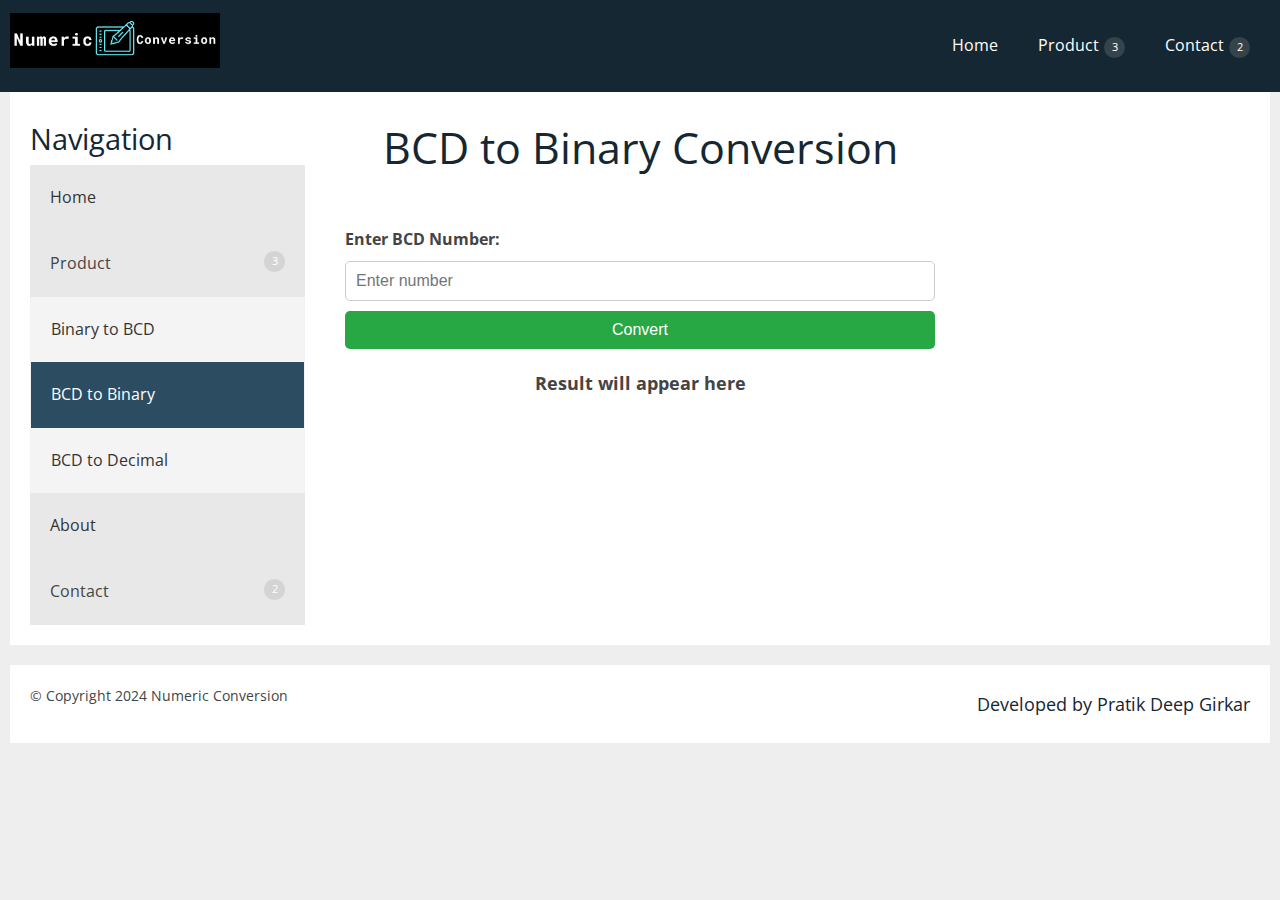
<file: bcdtobin.html>
<!DOCTYPE html>
<html lang="en-US">

<head>
    <meta charset="UTF-8">
    <meta name="viewport" content="width=device-width, initial-scale=1.0" />
    <title>Numeric Conversion - BCD to Binary</title>
    <link rel="stylesheet" href="css/components.css">
    <link rel="stylesheet" href="style.css">
    <link rel="stylesheet" href="css/responsee.css">
    <link rel="stylesheet" href="https://cdnjs.cloudflare.com/ajax/libs/font-awesome/6.0.0-beta3/css/all.min.css">
    <!-- CUSTOM STYLE -->
    <link rel="stylesheet" href="css/template-style.css">
    <link href='http://fonts.googleapis.com/css?family=Open+Sans:400,300,600,700,800&subset=latin,latin-ext'
        rel='stylesheet' type='text/css'>
    <script type="text/javascript" src="js/jquery-1.8.3.min.js"></script>
    <script type="text/javascript" src="js/jquery-ui.min.js"></script>
</head>

<body class="size-1280">
    <!-- TOP NAV WITH LOGO -->
    <header>
        <nav>
            <div class="line">
                <div class="m-12 l-2">
                    <img class="s-5 m-2 l-12 center" src="img/logo.png">
                </div>
                <div class="top-nav s-12 l-10 right">

                    <ul class="right">
                        <li><a href="index.html">Home</a></li>
                        <li>
                            <a>Product</a>
                            <ul>
                                <li><a href="bintobcd.html">Binary to BCD</a></li>
                                <li><a href="bcdtobin.html" class="active">BCD to Binary</a></li>
                                <li><a href="bcdtodecimal.html">BCD to Decimal</a></li>
                            </ul>
                        </li>
                        <li><a>Contact</a>
                            <ul>
                                <li><a><i class="fas fa-phone"></i> +91 8485875398</a></li>
                                <li><a><i class="fas fa-envelope"></i> pratik.girkar30@gmail.com</a></li>
                            </ul>
                        </li>
                    </ul>
                </div>
            </div>
        </nav>
    </header>
    <!-- ASIDE NAV AND CONTENT -->
    <div class="line">
        <div class="box  margin-bottom">
            <div class="margin2x">
                <!-- ASIDE NAV 1 -->
                <aside class="s-12 l-3">
                    <h3>Navigation</h3>
                    <div class="aside-nav">
                        <ul>
                            <li><a href="index.html">Home</a></li>
                            <li>
                                <a>Product</a>
                                <ul>
                                    <li><a href="bintobcd.html">Binary to BCD</a></li>
                                    <li><a href="bcdtobin.html" class="active">BCD to Binary</a></li>
                                    <li><a href="bcdtodecimal.html">BCD to Decimal</a></li>
                                </ul>
                            </li>
                            <li>
                                <a href="about.html">About</a>
                            </li>
                            <li><a>Contact</a>
                                <ul>
                                    <li><a><i class="fas fa-phone"></i> +91 8485875398</a></li>
                                    <li><a><i class="fas fa-envelope"></i> pratik.girkar30@gmail.com</a></li>
                                </ul>
                            </li>
                        </ul>
                    </div>
                </aside>
                <!-- CONTENT -->
                <section class="s-12 l-6">
                    <h1 style="text-align: center;">BCD to Binary Conversion</h1><br><br>
                    <form id="conversion-form">
                        <label for="inputNumber">Enter BCD Number:</label>
                        <input type="text" id="inputNumber" placeholder="Enter number">
                        <button type="button" onclick="bcdtobin()">Convert</button>
                    </form>
                    <div id="result">
                        <p id="convertedNumber">Result will appear here</p>
                    </div>
                </section>
            </div>
        </div>
    </div>
    <!-- FOOTER -->
    <div class="line">
        <footer class="box">
            <div class="s-12 l-6">
                <p>&copy; Copyright 2024 Numeric Conversion</p>
            </div>
            <div class="s-12 l-6">
                <h5 class="right" href="http://www.myresponsee.com"
                    title="Responsee - lightweight responsive framework">
                    Developed by Pratik Deep Girkar</h5>
            </div>
    </div>
    </footer>
    </div>
    <script src="script2.js"></script>
    <script type="text/javascript" src="js/responsee.js"></script>
</body>

</html>
</file>
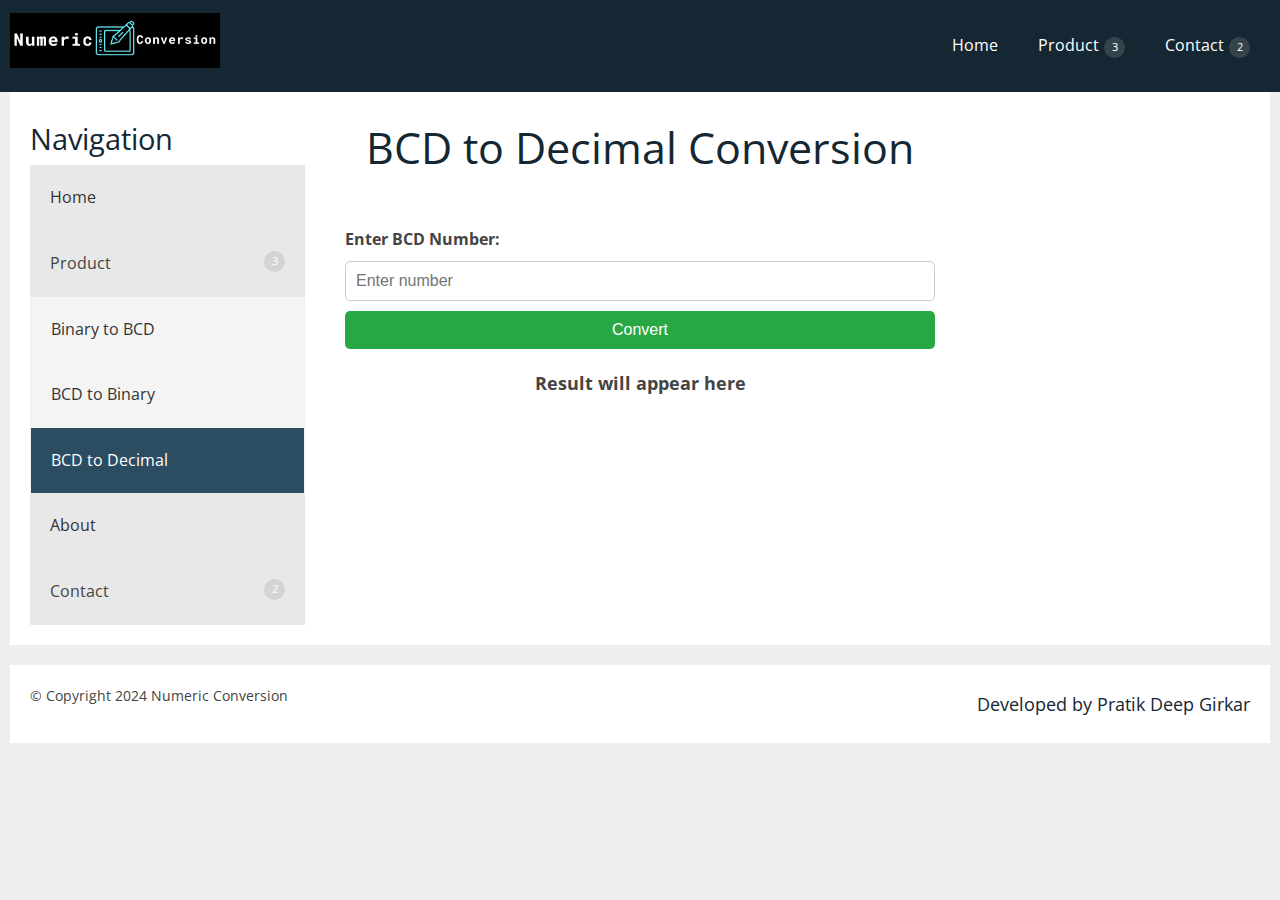
<file: bcdtodecimal.html>
<!DOCTYPE html>
<html lang="en-US">

<head>
    <meta charset="UTF-8">
    <meta name="viewport" content="width=device-width, initial-scale=1.0" />
    <title>Numeric Conversion - BCD to Decimal</title>
    <link rel="stylesheet" href="css/components.css">
    <link rel="stylesheet" href="style.css">
    <link rel="stylesheet" href="css/responsee.css">
    <link rel="stylesheet" href="https://cdnjs.cloudflare.com/ajax/libs/font-awesome/6.0.0-beta3/css/all.min.css">
    <!-- CUSTOM STYLE -->
    <link rel="stylesheet" href="css/template-style.css">
    <link href='http://fonts.googleapis.com/css?family=Open+Sans:400,300,600,700,800&subset=latin,latin-ext'
        rel='stylesheet' type='text/css'>
    <script type="text/javascript" src="js/jquery-1.8.3.min.js"></script>
    <script type="text/javascript" src="js/jquery-ui.min.js"></script>
</head>

<body class="size-1280">
    <!-- TOP NAV WITH LOGO -->
    <header>
        <nav>
            <div class="line">
                <div class="m-12 l-2">
                    <img class="s-5 m-2 l-12 center" src="img/logo.png">
                </div>
                <div class="top-nav s-12 l-10 right">

                    <ul class="right">
                        <li><a href="index.html">Home</a></li>
                        <li>
                            <a>Product</a>
                            <ul>
                                <li><a href="bintobcd.html">Binary to BCD</a></li>
                                <li><a href="bcdtobin.html">BCD to Binary</a></li>
                                <li><a href="bcdtodecimal.html" class="active">BCD to Decimal</a></li>
                            </ul>
                        </li>
                        <li><a>Contact</a>
                            <ul>
                                <li><a><i class="fas fa-phone"></i> +91 8485875398</a></li>
                                <li><a><i class="fas fa-envelope"></i> pratik.girkar30@gmail.com</a></li>
                            </ul>
                        </li>
                    </ul>
                </div>
            </div>
        </nav>
    </header>
    <!-- ASIDE NAV AND CONTENT -->
    <div class="line">
        <div class="box  margin-bottom">
            <div class="margin2x">
                <!-- ASIDE NAV 1 -->
                <aside class="s-12 l-3">
                    <h3>Navigation</h3>
                    <div class="aside-nav">
                        <ul>
                            <li><a href="index.html">Home</a></li>
                            <li>
                                <a>Product</a>
                                <ul>
                                    <li><a href="bintobcd.html">Binary to BCD</a></li>
                                    <li><a href="bcdtobin.html">BCD to Binary</a></li>
                                    <li><a href="bcdtodecimal.html" class="active">BCD to Decimal</a></li>
                                </ul>
                            </li>
                            <li>
                                <a href="about.html">About</a>
                            </li>
                            <li><a>Contact</a>
                                <ul>
                                    <li><a><i class="fas fa-phone"></i> +91 8485875398</a></li>
                                    <li><a><i class="fas fa-envelope"></i> pratik.girkar30@gmail.com</a></li>
                                </ul>
                            </li>
                        </ul>
                    </div>
                </aside>
                <!-- CONTENT -->
                <section class="s-12 l-6">
                    <h1 style="text-align: center;">BCD to Decimal Conversion</h1><br><br>
                    <form id="conversion-form">
                        <label for="inputNumber">Enter BCD Number:</label>
                        <input type="text" id="inputNumber" placeholder="Enter number">
                        <button type="button" onclick="bcdtodec()">Convert</button>
                    </form>
                    <div id="result">
                        <p id="convertedNumber">Result will appear here</p>
                    </div>
                </section>
            </div>
        </div>
    </div>
    <!-- FOOTER -->
    <div class="line">
        <footer class="box">
            <div class="s-12 l-6">
                <p>&copy; Copyright 2024 Numeric Conversion</p>
            </div>
            <div class="s-12 l-6">
                <h5 class="right" href="http://www.myresponsee.com"
                    title="Responsee - lightweight responsive framework">
                    Developed by Pratik Deep Girkar</h5>
            </div>
    </div>
    </footer>
    </div>
    <script src="script3.js"></script>
    <script type="text/javascript" src="js/responsee.js"></script>
</body>

</html>
</file>
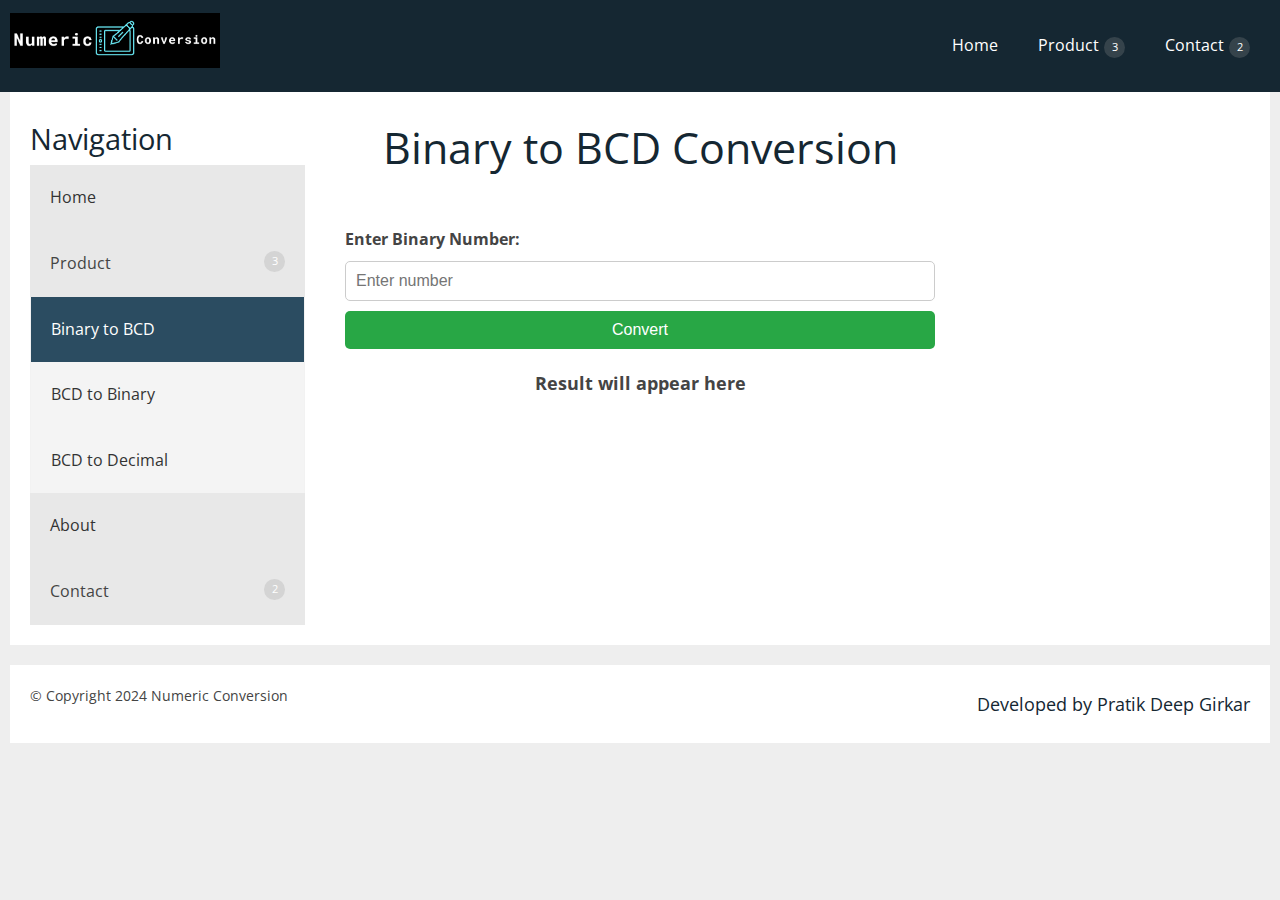
<file: bintobcd.html>
<!DOCTYPE html>
<html lang="en-US">

<head>
    <meta charset="UTF-8">
    <meta name="viewport" content="width=device-width, initial-scale=1.0" />
    <title>Numeric Conversion - Binary to BCD</title>
    <link rel="stylesheet" href="css/components.css">
    <link rel="stylesheet" href="style.css">
    <link rel="stylesheet" href="css/responsee.css">
    <link rel="stylesheet" href="https://cdnjs.cloudflare.com/ajax/libs/font-awesome/6.0.0-beta3/css/all.min.css">
    <!-- CUSTOM STYLE -->
    <link rel="stylesheet" href="css/template-style.css">
    <link href='http://fonts.googleapis.com/css?family=Open+Sans:400,300,600,700,800&subset=latin,latin-ext'
        rel='stylesheet' type='text/css'>
    <script type="text/javascript" src="js/jquery-1.8.3.min.js"></script>
    <script type="text/javascript" src="js/jquery-ui.min.js"></script>
</head>

<body class="size-1280">
    <!-- TOP NAV WITH LOGO -->
    <header>
        <nav>
            <div class="line">
                <div class="m-12 l-2">
                    <img class="s-5 m-2 l-12 center" src="img/logo.png">
                </div>
                <div class="top-nav s-12 l-10 right">

                    <ul class="right">
                        <li><a href="index.html">Home</a></li>
                        <li>
                            <a>Product</a>
                            <ul>
                                <li><a href="bintobcd.html">Binary to BCD</a></li>
                                <li><a href="bcdtobin.html">BCD to Binary</a></li>
                                <li><a href="bcdtodecimal.html">BCD to Decimal</a></li>
                            </ul>
                        </li>
                        <li><a>Contact</a>
                            <ul>
                                <li><a><i class="fas fa-phone"></i> +91 8485875398</a></li>
                                <li><a><i class="fas fa-envelope"></i> pratik.girkar30@gmail.com</a></li>
                            </ul>
                        </li>
                    </ul>
                </div>
            </div>
        </nav>
    </header>
    <!-- ASIDE NAV AND CONTENT -->
    <div class="line">
        <div class="box  margin-bottom">
            <div class="margin2x">
                <!-- ASIDE NAV 1 -->
                <aside class="s-12 l-3">
                    <h3>Navigation</h3>
                    <div class="aside-nav">
                        <ul>
                            <li><a href="index.html">Home</a></li>
                            <li>
                                <a>Product</a>
                                <ul>
                                    <li><a href="bintobcd.html" class="active">Binary to BCD</a></li>
                                    <li><a href="bcdtobin.html">BCD to Binary</a></li>
                                    <li><a href="bcdtodecimal.html">BCD to Decimal</a></li>
                                </ul>
                            </li>
                            <li>
                                <a href="about.html">About</a>
                            </li>
                            <li><a>Contact</a>
                                <ul>
                                    <li><a><i class="fas fa-phone"></i> +91 8485875398</a></li>
                                    <li><a><i class="fas fa-envelope"></i> pratik.girkar30@gmail.com</a></li>
                                </ul>
                            </li>
                        </ul>
                    </div>
                </aside>
                <!-- CONTENT -->
                <section class="s-12 l-6">
                    <h1 style="text-align: center;">Binary to BCD Conversion</h1><br><br>
                    <form id="conversion-form">
                        <label for="inputNumber">Enter Binary Number:</label>
                        <input type="text" id="inputNumber" placeholder="Enter number">
                        <button type="button" onclick="bintobcd()">Convert</button>
                    </form>
                    <div id="result">
                        <p id="convertedNumber">Result will appear here</p>
                    </div>
                </section>
            </div>
        </div>
    </div>
    <!-- FOOTER -->
    <div class="line">
        <footer class="box">
            <div class="s-12 l-6">
                <p>&copy; Copyright 2024 Numeric Conversion</p>
            </div>
            <div class="s-12 l-6">
                <h5 class="right" href="http://www.myresponsee.com"
                    title="Responsee - lightweight responsive framework">
                    Developed by Pratik Deep Girkar</h5>
            </div>
    </div>
    </footer>
    </div>
    <script type="text/javascript" src="script1.js"></script>
    <script type="text/javascript" src="js/responsee.js"></script>
</body>

</html>
</file>
<file: css/components.css>
/* Tabs */
.tab-item {
  background: none repeat scroll 0 0 #fff;
  display: none;
  padding: 1.25rem 0;
}

.tab-item.tab-active {
  display: block;
}

.tab-content>.tab-label {
  display: none;
}

.tab-nav>.tab-label {
  float: left;
}

a.tab-label,
a.tab-label:link,
a.tab-label:visited,
a.tab-label:hover {
  background: none repeat scroll 0 0 #262626;
  color: #fff;
  margin-right: 1px;
  padding: 0.625rem 1.25rem;
  transition: background 0.20s linear 0s;
  -o-transition: background 0.20s linear 0s;
  -ms-transition: background 0.20s linear 0s;
  -moz-transition: background 0.20s linear 0s;
  -webkit-transition: background 0.20s linear 0s;
}

a.tab-label:hover,
a.tab-label.active-btn {
  background: none repeat scroll 0 0 #999;
}

.tab-label.active-btn {
  cursor: default;
}

.tab-content {
  text-align: left;
}

@media screen and (max-width:768px) {
  .tab-nav>.tab-label {
    margin: 0.5px 0;
    width: 100%;
  }
}

/* Custom forms */
form.customform input,
form.customform select,
form.customform textarea,
form.customform button {
  font-size: 0.9rem;
  font-family: inherit;
  margin-bottom: 1.25rem;
}

form.customform input,
form.customform select {
  height: 2.7rem;
}

form.customform input,
form.customform textarea,
form.customform select {
  background: none repeat scroll 0 0 #F5F5F5;
  transition: background 0.20s linear 0s;
  -o-transition: background 0.20s linear 0s;
  -ms-transition: background 0.20s linear 0s;
  -moz-transition: background 0.20s linear 0s;
  -webkit-transition: background 0.20s linear 0s;
}

form.customform input:hover,
form.customform textarea:hover,
form.customform select:hover,
form.customform input:focus,
form.customform textarea:focus,
form.customform select:focus {
  background: none repeat scroll 0 0 #fff;
}

form.customform input,
form.customform textarea,
form.customform select {
  background: none repeat scroll 0 0 #F5F5F5;
  border: 1px solid #E0E0E0;
  padding: 0.625rem;
  width: 100%;
}

form.customform input[type="file"] {
  border: 1px solid #E0E0E0;
  height: auto;
  max-height: 2.7rem;
  min-height: 2.7rem;
  padding: 0.4rem;
  width: 100%;
}

form.customform input[type="radio"],
form.customform input[type="checkbox"] {
  margin-right: 0.625rem;
  width: auto;
  padding: 0;
  height: auto;
}

form.customform option {
  padding: 0.625rem;
}

form.customform select[multiple="multiple"] {
  height: auto;
}

form.customform button {
  width: 100%;
  background: none repeat scroll 0 0 #152732;
  border: 0 none;
  color: #fff;
  height: 2.7rem;
  padding: 0.625rem;
  cursor: pointer;
  width: 100%;
  transition: background 0.20s linear 0s;
  -o-transition: background 0.20s linear 0s;
  -ms-transition: background 0.20s linear 0s;
  -moz-transition: background 0.20s linear 0s;
  -webkit-transition: background 0.20s linear 0s;
}

/* Tooltip */
a.tooltip-container,
.tooltip-container {
  border-bottom: 1px dotted;
  border-bottom-color: color;
  cursor: help;
  font-weight: 600;
}

a .tooltip-content,
.tooltip-content {
  background: #152732 none repeat scroll 0 0;
  color: #fff !important;
  border-radius: 3px;
  display: none;
  font-size: 0.8rem;
  font-weight: normal;
  line-height: 1.3rem;
  margin-top: -1.25rem;
  max-width: 300px;
  padding: 0.625rem;
  position: absolute;
  z-index: 10;
}

.tooltip-content::after {
  border-left: 9px solid transparent;
  border-right: 9px solid transparent;
  border-top: 7px solid #152732;
  bottom: -5px;
  clear: both;
  content: "";
  height: 0;
  left: 50%;
  margin-left: -5px;
  position: absolute;
  width: 0;
}

a.tooltip-content.tooltip-bottom,
.tooltip-content.tooltip-bottom {
  margin-top: 1.25rem;
}

.tooltip-content.tooltip-bottom::after {
  border-left: 9px solid transparent;
  border-right: 9px solid transparent;
  border-top: 0;
  border-bottom: 7px solid #152732;
  top: -5px;
}

/* Buttons */
.button,
a.button,
a.button:link,
a.button:active,
a.button:visited {
  background: #777 none repeat scroll 0 0;
  border: 0;
  color: #fff;
  cursor: pointer;
  display: inline-block;
  font-size: 0.85rem;
  padding: 0.825rem 1rem;
  text-align: center;
  transition: all 0.20s linear 0s;
  -o-transition: all 0.20s linear 0s;
  -ms-transition: all 0.20s linear 0s;
  -moz-transition: all 0.20s linear 0s;
  -webkit-transition: all 0.20s linear 0s;
}

.button.rounded-btn {
  border-radius: 4px;
}

.button.rounded-full-btn {
  border-radius: 100px;
}

.button:hover {
  box-shadow: 0 0 10px 100px rgba(255, 255, 255, 0.15) inset;
  color: #fff;
}

.button.secondary-btn,
a.button.secondary-btn,
a.button.secondary-btn:link,
a.button.secondary-btn:active,
a.button.secondary-btn:visited {
  background: #444 none repeat scroll 0 0;
}

.button.cancel-btn,
a.button.cancel-btn,
a.button.cancel-btn:link,
a.button.cancel-btn:active,
a.button.cancel-btn:visited {
  background: #dc003a none repeat scroll 0 0;
}

.button.submit-btn,
a.button.submit-btn,
a.button.submit-btn:link,
a.button.submit-btn:active,
a.button.submit-btn:visited {
  background: #b4bf04 none repeat scroll 0 0;
}

.button.reload-btn,
a.button.reload-btn,
a.button.reload-btn:link,
a.button.reload-btn:active,
a.button.reload-btn:visited {
  background: #ff9800 none repeat scroll 0 0;
}

.button.disabled-btn {
  cursor: not-allowed !important;
  opacity: 0.2;
}

.button i {
  background: rgba(0, 0, 0, 0.1) none repeat scroll 0 0;
  border-radius: 27px;
  color: #fff !important;
  display: inline-block;
  font-size: 0.8rem;
  height: 27px;
  line-height: 27px;
  margin-right: 5px;
  width: 27px;
  transition: all 0.20s linear 0s;
  -o-transition: all 0.20s linear 0s;
  -ms-transition: all 0.20s linear 0s;
  -moz-transition: all 0.20s linear 0s;
  -webkit-transition: all 0.20s linear 0s;
}

.button:hover>i {
  background: rgba(0, 0, 0, 0.06) none repeat scroll 0 0;
}

.grid .button {
  width: 100%;
}

/* Accordion */
.accordion-title {
  font-size: 1.1rem;
  padding: 15px;
  cursor: pointer;
  transition: background 0.2s;
  margin: 5px 0;
  border-radius: 3px;
  font-size: 1.2rem;
  color: #152732;
  background: #eee;
}

.accordion-content {
  display: none;
  padding: 15px;
  border: 1px solid #eee;
}

.accordion-title::before {
  content: "\f005";
  font-family: "mfg";
  margin-right: 10px;
  font-size: 12px;
  width: 17px;
  height: 17px;
  line-height: 15px;
  text-align: center;
  border-radius: 17px;
  display: inline-block;
  color: #fff;
  position: relative;
  top: -1px;
  border: 2px solid #fff;
  transform: rotate(0deg);
  transition: all 0.2s ease-in-out;
  -moz-transition: all 0.2s ease-in-out;
  -webkit-transition: all 0.2s ease-in-out;
}

.active-accordion-section>.accordion-title::before {
  transform: rotate(180deg);
}

/* Modal */
.modal {
  display: none;
  margin-top: -100%;
  background: #fff;
  padding: 20px;
  height: auto;
  position: absolute;
  z-index: 2;
  transition: all 0.3s ease-in-out;
  -moz-transition: all 0.3s ease-in-out;
  -webkit-transition: all 0.3s ease-in-out;
}

.modal.active-modal {
  margin-top: 0;
  width: 100%;
}

.modal-content {
  position: relative;
  width: 100%;
  max-width: 1140px;
  margin: 0 auto;
  clear: left;
  overflow-x: hidden;
  height: 100%;
  overflow-y: auto;
}

.modal-content::after {
  clear: both;
  content: ".";
  display: block;
  height: 0;
  line-height: 0;
  overflow: hidden;
  visibility: hidden;
}

.modal-wrap {
  background: rgba(0, 0, 0, 0.6);
  position: fixed;
  top: 0;
  bottom: 0;
  left: 0;
  right: 0;
  padding: 20px;
  z-index: 1000;
}

body.modal-active {
  overflow: hidden !important;
}

.modal-close-button,
.modal-button {
  cursor: pointer;
}

.modal-close {
  position: fixed;
  cursor: pointer;
  top: 0;
  bottom: 0;
  left: 0;
  right: 0;
  z-index: 1;
}

.modal-close-icon i {
  color: #ccc;
  font-size: 17px;
}

.modal-close-icon {
  position: absolute;
  right: 10px;
  top: 6px;
  cursor: pointer;
}

/* Timeline */
.timeline-container {
  width: 100%;
  margin: 0 auto;
  position: relative;
  padding: 20px 0;
}

.timeline-container::before {
  content: '';
  position: absolute;
  top: 0;
  left: 18px;
  height: 100%;
  width: 4px;
  background: #eeeeee;
}

@media only screen and (min-width: 1170px) {
  .timeline-container::before {
    left: 50%;
    margin-left: -2px;
  }
}

.timeline-block {
  position: relative;
  margin: 2rem 0;
  clear: both;
}

.timeline-block:after {
  clear: both;
  content: ".";
  display: block;
  height: 0;
  line-height: 0;
  overflow: hidden;
  visibility: hidden;
}

.timeline-block:first-child {
  margin-top: 0;
}

.timeline-block:last-child {
  margin-bottom: 0;
}

@media only screen and (min-width: 1170px) {
  .timeline-block {
    margin: 4em 0;
  }

  .timeline-block:first-child {
    margin-top: 0;
  }

  .timeline-block:last-child {
    margin-bottom: 0;
  }
}

.timeline-icon {
  background: #B4BF04;
  position: absolute;
  top: 0;
  left: 0;
  width: 40px;
  height: 40px;
  border-radius: 50%;
  line-height: 40px;
  text-align: center;
}

.timeline-icon i {
  color: #fff;
  font-size: 1rem;
}

@media only screen and (min-width: 1141px) {
  .timeline-icon {
    width: 60px;
    height: 60px;
    left: 50%;
    margin-left: -30px;
    line-height: 60px;
  }

  .timeline-icon i {
    font-size: 2rem;
  }
}

.timeline-content {
  position: relative;
  margin-left: 60px;
  background: #f5f5f5;
  border-radius: 0.25rem;
  padding: 1em;
  text-align: left;
}

.timeline-content:after {
  content: "";
  display: table;
  clear: both;
}

.timeline-content .timeline-date {
  display: inline-block;
  float: left;
  font-size: 1.5rem;
  color: #333;
}

.timeline-content::before {
  content: '';
  position: absolute;
  top: 16px;
  right: 100%;
  height: 0;
  width: 0;
  border: 11px solid transparent;
  border-right: 11px solid #f5f5f5;
}

.timeline-icon img {
  top: 0px;
  min-height: 100%;
  min-width: 100%;
  width: auto;
}

.timeline-icon {
  overflow: hidden;
}

@media only screen and (min-width: 1141px) {
  .timeline-content {
    margin-left: 0;
    padding: 15px;
    width: 45%;
    text-align: right;
  }

  .timeline-content .timeline-date {
    position: absolute;
    width: 100%;
    left: 121%;
    top: 0;
    text-align: left;
  }

  .timeline-content::before {
    left: 100%;
    border-left: 11px solid #f5f5f5;
    border-right: 0;
  }

  .timeline-block:nth-child(even) .timeline-content {
    float: right;
    text-align: left;
  }

  .timeline-block:nth-child(even) .timeline-content::before {
    top: 24px;
    left: auto;
    right: 100%;
    border-color: transparent;
    border-right: 11px solid #f5f5f5;
  }

  .timeline-block:nth-child(even) .timeline-content .timeline-date {
    left: auto;
    right: 121%;
    text-align: right;
  }
}
</file>
<file: style.css>
body {
    font-family: Arial, sans-serif;
    background-color: #f4f4f4;
    margin: 0;
    padding: 0;
}

.container {
    width: 80%;
    margin: auto;
    padding: 20px;
    background: #fff;
    border-radius: 5px;
    box-shadow: 0 0 10px rgba(0, 0, 0, 0.1);
}

h1 {
    text-align: center;
    color: #333;
}

form {
    display: flex;
    flex-direction: column;
    gap: 10px;
}

label {
    font-weight: bold;
}

input,
select,
button {
    padding: 10px;
    font-size: 16px;
    border: 1px solid #ccc;
    border-radius: 5px;
}

button {
    background-color: #28a745;
    color: #fff;
    border: none;
    cursor: pointer;
}

button:hover {
    background-color: #218838;
}

#result {
    margin-top: 20px;
    text-align: center;
}

#convertedNumber {
    font-size: 18px;
    font-weight: bold;
}
</file>
<file: css/responsee.css>
/*
 * Responsee CSS - v7 - 2020-09-30
 * https://www.myresponsee.com
 * Copyright 2020, Vision Design - graphic zoo
 * Free to use under the MIT license.
*/
* {
  -webkit-box-sizing: border-box;
  -moz-box-sizing: border-box;
  box-sizing: border-box;
  margin: 0;
}

body {
  background: none repeat scroll 0 0 #eeeeee;
  font-size: 16px;
  font-family: "Open Sans", Arial, sans-serif;
  color: #444;
}

h1,
h2,
h3,
h4,
h5,
h6 {
  color: #152732;
  font-weight: normal;
  line-height: 1.3;
  margin: 0.5rem 0;
}

h1 {
  font-size: 2.7rem;
}

h2 {
  font-size: 2.2rem;
}

h3 {
  font-size: 1.8rem;
}

h4 {
  font-size: 1.4rem;
}

h5 {
  font-size: 1.1rem;
}

h6 {
  font-size: 0.9rem;
}

a,
a:link,
a:visited,
a:hover,
a:active {
  text-decoration: none;
  color: #9BB800;
  transition: color 0.20s linear 0s;
  -o-transition: color 0.20s linear 0s;
  -ms-transition: color 0.20s linear 0s;
  -moz-transition: color 0.20s linear 0s;
  -webkit-transition: color 0.20s linear 0s;
}

a:hover {
  color: #B6C900;
}

p,
li,
dl,
blockquote,
table,
kbd {
  font-size: 0.85rem;
  line-height: 1.6;
}

b,
strong {
  font-weight: 700;
}

.text-center {
  text-align: center !important;
}

.text-right {
  text-align: right !important;
}

img {
  border: 0;
  display: block;
  height: auto;
  max-width: 100%;
  width: auto;
}

.owl-item img,
.full-img {
  max-width: none;
  width: 100%;
}

.owl-nav div {
  font-family: "mfg";
}

.grid .owl-carousel {
  width: 100% !important;
}

table {
  background: none repeat scroll 0 0 #fff;
  border: 1px solid #f0f0f0;
  border-collapse: collapse;
  border-spacing: 0;
  text-align: left;
  width: 100%;
}

table tr td,
table tr th {
  padding: 0.625rem;
}

table tfoot,
table thead,
table tr:nth-of-type(2n) {
  background: none repeat scroll 0 0 #f0f0f0;
}

th,
table tr:nth-of-type(2n) td {
  border-right: 1px solid #fff;
}

td {
  border-right: 1px solid #f0f0f0;
}

.size-960 .line,
.size-1140 .line,
.size-1280 .line,
.size-1520 .line {
  margin: 0 auto;
  padding: 0 0.625rem;
}

.grid {
  display: grid;
  grid-template-columns: repeat(12, 1fr);
  width: 100%;
  margin: 0 auto;
}

hr {
  border: 0;
  border-top: 1px solid #e5e5e5;
  clear: both;
  height: 0;
  margin: 2.5rem auto;
}

li {
  padding: 0;
}

ul,
ol {
  padding-left: 1.25rem;
}

blockquote {
  border: 2px solid #f0f0f0;
  padding: 1.25rem;
}

cite {
  color: #999;
  display: block;
  font-size: 0.8rem;
}

cite:before {
  content: "— ";
}

dl dt {
  font-weight: 700;
}

dl dd {
  margin-bottom: 0.625rem;
}

dl dd:last-child {
  margin-bottom: 0;
}

abbr {
  cursor: help;
}

abbr[title] {
  border-bottom: 1px dotted;
}

kbd {
  background: #152732 none repeat scroll 0 0;
  color: #fff;
  padding: 0.125rem 0.3125rem;
}

code,
kbd,
pre,
samp {
  font-family: Menlo, Monaco, Consolas, "Courier New", monospace;
}

mark {
  background: #F3F8A9 none repeat scroll 0 0;
  padding: 0.125rem 0.3125rem;
}

.size-960 .line,
.size-960 .grid {
  max-width: 59.75rem;
}

.size-1140 .line,
.size-1140 .grid {
  max-width: 71rem;
}

.size-1280 .line,
.size-1280 .grid {
  max-width: 80rem;
}

.size-1520 .line,
.size-1520 .grid {
  max-width: 95rem;
}

.grid.full {
  max-width: 100% !important;
  padding: 0;
}

.vertical-center {
  display: inline-grid !important;
}

.vertical-center * {
  align-items: center;
  display: flex !important;
}

.text-center .vertical-center * {
  justify-content: center;
}

.size-960.align-content-left .line,
.size-1140.align-content-left .line,
.size-1280.align-content-left .line,
.size-1520.align-content-left .line {
  margin-left: 0;
}

form {
  line-height: 1.4;
}

nav {
  display: block;
  width: 100%;
  background: #152732;
}

.line::after,
nav::after,
.center::after,
.box::after,
.margin::after,
.margin2x::after,
.grid.full::after {
  clear: both;
  content: ".";
  display: block;
  height: 0;
  line-height: 0;
  overflow: hidden;
  visibility: hidden;
}

.grid.margin::after,
.grid.margin2x::after {
  content: "";
  display: none;
}

.nav-text:after,
.nav-text:before,
.nav-text span {
  background-color: #fff;
  border-radius: 3px;
  content: '';
  display: block;
  height: 3px;
  margin: 6px auto;
  width: 30px;
  transition: all 0.2s ease-in-out;
  -moz-transition: all 0.2s ease-in-out;
  -webkit-transition: all 0.2s ease-in-out;
}

.show-menu .nav-text:before {
  transform: translateY(9px) rotate(135deg);
  -moz-transform: translateY(9px) rotate(135deg);
  -webkit-transform: translateY(9px) rotate(135deg);
}

.show-menu .nav-text:after {
  transform: translateY(-9px) rotate(-135deg);
  -moz-transform: translateY(-9px) rotate(-135deg);
  -webkit-transform: translateY(-9px) rotate(-135deg);
}

.show-menu .nav-text span {
  transform: scale(0);
  -moz-transform: scale(0);
  -webkit-transform: scale(0);
}

.top-nav ul {
  padding: 0;
}

.top-nav ul ul {
  position: absolute;
  background: #152732;
}

.top-nav li {
  float: left;
  list-style: none outside none;
  cursor: pointer;
}

.top-nav li a {
  color: #fff;
  display: block;
  font-size: 1rem;
  padding: 1.25rem;
}

.top-nav li ul li a {
  background: none repeat scroll 0 0 #152732;
  min-width: 100%;
  padding: 0.625rem;
}

.top-nav li a:hover,
.aside-nav li a:hover {
  background: #2b4c61;
}

.top-nav li ul {
  display: none;
}

.top-nav li ul li,
.top-nav li ul li ul li {
  float: none;
  list-style: none outside none;
  min-width: 100%;
  padding: 0;
}

.count-number {
  background: rgba(153, 153, 153, 0.25) none repeat scroll 0 0;
  border-radius: 10rem;
  color: #fff;
  display: inline-block;
  font-size: 0.7rem;
  height: 1.3rem;
  line-height: 1.3rem;
  margin: 0 0 -0.3125rem 0.3125rem;
  text-align: center;
  width: 1.3rem;
}

ul.chevron .count-number {
  display: none;
}

ul.chevron .submenu>a:after,
ul.chevron .sub-submenu>a:after,
ul.chevron .aside-submenu>a:after,
ul.chevron .aside-sub-submenu>a:after {
  content: "\f004";
  display: inline-block;
  font-family: "mfg";
  font-size: 0.7rem;
  margin: 0 0.625rem;
}

.top-nav .active-item a {
  background: #2b4c61;
}

.aside-nav>ul>li.active-item>a:link,
.aside-nav>ul>li.active-item>a:visited {
  background: #2b4c61;
  color: #fff;
}

.aside-nav>ul>li>ul>li.active-item>a:link,
.aside-nav>ul>li>ul>li.active-item>a:visited {
  background: #2b4c61;
  color: #fff;
}

@media screen and (min-width:769px) {
  .aside-nav .count-number {
    margin-left: -1.25rem;
    float: right;
  }

  .top-nav li:hover>ul {
    display: block;
    z-index: 10;
  }

  .top-nav li:hover>ul ul {
    left: 100%;
    margin: -2.5rem 0;
    width: 100%;
  }
}

.nav-text,
.aside-nav-text {
  display: none;
}

.aside-nav a,
.aside-nav a:link,
.aside-nav a:visited,
.aside-nav li>ul,
.top-nav a,
.top-nav a:link,
.top-nav a:visited {
  transition: background 0.20s linear 0s;
  -o-transition: background 0.20s linear 0s;
  -ms-transition: background 0.20s linear 0s;
  -moz-transition: background 0.20s linear 0s;
  -webkit-transition: background 0.20s linear 0s;
}

.aside-nav ul {
  background: #e8e8e8;
  padding: 0;
}

.aside-nav li {
  list-style: none outside none;
  cursor: pointer;
}

.aside-nav li a,
.aside-nav li a:link,
.aside-nav li a:visited {
  color: #444;
  display: block;
  font-size: 1rem;
  padding: 1.25rem;
}

.aside-nav>ul>li:last-child a {
  border-bottom: 0 none;
}

.aside-nav li>ul {
  height: 0;
  display: block;
  position: relative;
  background: #f4f4f4;
  border-left: solid 1px #f2f2f2;
  border-right: solid 1px #f2f2f2;
  overflow: hidden;
}

.aside-nav li ul ul {
  border: 0;
  background: #fff;
}

.aside-nav ul ul a {
  padding: 0.625rem 1.25rem;
}

.aside-nav li a:link,
.aside-nav li a:visited {
  color: #333;
}

.aside-nav li li a:hover,
.aside-nav li li.active-item>a,
.aside-nav li li.aside-sub-submenu li a:hover {
  color: #fff;
  background: #2b4c61;
}

.aside-nav>ul>li>a:hover {
  color: #fff;
}

.aside-nav>ul>li>ul>li>a:hover {
  color: #fff;
  background: #2b4c61;
}

.aside-nav li li a:link,
.aside-nav li li a:visited {
  background: none;
}


.aside-nav .show-aside-ul,
.aside-nav .active-aside-item {
  height: auto;
}

nav.breadcrumb-nav {
  background: #fff;
  margin: 0.625rem 0;
}

nav.breadcrumb-nav ul {
  list-style: none;
  padding: 0;
}

nav.breadcrumb-nav ul li {
  float: left;
}

nav.breadcrumb-nav ul li a:hover {
  text-decoration: underline;
}

.breadcrumb-nav i {
  color: #B6C900;
}

nav.breadcrumb-nav ul li:after {
  content: "/";
  margin: 0 9px;
  color: #c8c7c7;
}

nav.breadcrumb-nav ul li:last-child:after {
  content: "";
}

.slide-content,
.slide-nav {
  transition: all 0.10s linear 0s;
  -o-transition: all 0.10s linear 0s;
  -ms-transition: all 0.10s linear 0s;
  -moz-transition: all 0.10s linear 0s;
  -webkit-transition: all 0.10s linear 0s;
}

.slide-content {
  float: left;
  width: calc(100% - 60px);
}

.aside-nav.slide-nav {
  background: #1c3849;
  bottom: 0;
  right: 0;
  top: 0;
  margin-right: -180px;
  overflow-y: auto;
  padding-top: 0.625rem;
  position: fixed;
  width: 240px;
  z-index: 2;
}

.aside-nav.slide-nav>ul {
  background: #1c3849;
  opacity: 0;
  transition: all 0.20s linear 0s;
  -o-transition: all 0.20s linear 0s;
  -ms-transition: all 0.20s linear 0s;
  -moz-transition: all 0.20s linear 0s;
  -webkit-transition: all 0.20s linear 0s;
}

.aside-nav.slide-nav li a,
.aside-nav.slide-nav li a:link,
.aside-nav.slide-nav li a:visited {
  color: #fff;
  display: block;
  font-size: 0.9rem;
  padding: 0.625rem 1.25rem;
  border-bottom: 0;
}

.aside-nav.slide-nav li a:hover {
  background: #152732 !important;
  color: #fff !important;
}

.aside-nav.slide-nav li>ul {
  background: #2b4c61;
  border-left: 0;
  border-right: 0;
}

.aside-nav.slide-nav li>ul ul {
  background: #456274;
  border-left: 0;
  border-right: 0;
}

.slide-nav-button {
  background: #152732;
  cursor: pointer;
  position: fixed;
  top: 0;
  right: 0;
  bottom: 0;
  width: 60px;
  z-index: 3;
}

.active-slide-nav .slide-content {
  margin-left: -240px;
}

.active-slide-nav .slide-nav {
  margin-right: 60px;
}

.slide-to-left .slide-content {
  float: right;
}

.slide-to-left .slide-nav {
  left: 0;
  margin-right: 0;
  margin-left: -180px;
}

.slide-to-left .slide-nav-button {
  left: 0;
}

.slide-to-left.active-slide-nav .slide-content {
  margin-right: -240px;
  margin-left: 0;
}

.slide-to-left.active-slide-nav .slide-nav {
  margin-right: 0;
  margin-left: 60px;
}

.active-slide-nav .slide-nav ul {
  opacity: 1;
}

.nav-icon {
  padding: 0.9rem;
  width: 100%;
}

.nav-icon:after,
.nav-icon:before,
.nav-icon div {
  background-color: #fff;
  border-radius: 3px;
  content: "";
  display: block;
  height: 3px;
  margin: 6px 0;
  transition: all 0.2s ease-in-out;
  -moz-transition: all 0.2s ease-in-out;
  -webkit-transition: all 0.2s ease-in-out;
}

.active-slide-nav .nav-icon:before {
  transform: translateY(9px) rotate(135deg);
  -moz-transform: translateY(9px) rotate(135deg);
  -webkit-transform: translateY(9px) rotate(135deg);
}

.active-slide-nav .nav-icon:after {
  transform: translateY(-9px) rotate(-135deg);
  -moz-transform: translateY(-9px) rotate(-135deg);
  -webkit-transform: translateY(-9px) rotate(-135deg);
}

.active-slide-nav .nav-icon div {
  transform: scale(0);
  -moz-transform: scale(0);
  -webkit-transform: scale(0);
}

.active-slide-nav {
  overflow-x: hidden;
}

.padding {
  display: list-item;
  list-style: none outside none;
  padding: 0.625rem;
}

.margin,
.margin2x {
  display: block;
}

.margin {
  margin: 0 -0.625rem;
}

.margin2x {
  margin: 0 -1.25rem;
}

.grid.margin {
  display: grid;
  grid-column-gap: 20px;
  margin: 0 auto;
}

.grid.margin2x {
  display: grid;
  grid-column-gap: 40px;
  margin: 0 auto;
}

.line {
  clear: left;
}

.line .line {
  padding: 0;
}

.hide-xxl {
  display: none !important;
}

.box {
  background: none repeat scroll 0 0 #fff;
  display: block;
  padding: 1.25rem;
  width: 100%;
}

.margin-bottom {
  margin-bottom: 1.25rem !important;
}

.margin-bottom2x {
  margin-bottom: 2.5rem !important;
}

.s-1,
.s-2,
.s-five,
.s-3,
.s-4,
.s-5,
.s-6,
.s-7,
.s-8,
.s-9,
.s-10,
.s-11,
.s-12,
.m-1,
.m-2,
.m-five,
.m-3,
.m-4,
.m-5,
.m-6,
.m-7,
.m-8,
.m-9,
.m-10,
.m-11,
.m-12,
.l-1,
.l-2,
.l-five,
.l-3,
.l-4,
.l-5,
.l-6,
.l-7,
.l-8,
.l-9,
.l-10,
.l-11,
.l-12,
.xl-1,
.xl-2,
.xl-five,
.xl-3,
.xl-4,
.xl-5,
.xl-6,
.xl-7,
.xl-8,
.xl-9,
.xl-10,
.xl-11,
.xl-12,
.xxl-1,
.xxl-2,
.xxl-five,
.xxl-3,
.xxl-4,
.xxl-5,
.xxl-6,
.xxl-7,
.xxl-8,
.xxl-9,
.xxl-10,
.xxl-11,
.xxl-12 {
  float: left;
  position: static;
}

.xxl-offset-1 {
  margin-left: 8.3333%;
}

.xxl-offset-2 {
  margin-left: 16.6666%;
}

.xxl-offset-five {
  margin-left: 20%;
}

.xxl-offset-3 {
  margin-left: 25%;
}

.xxl-offset-4 {
  margin-left: 33.3333%;
}

.xxl-offset-5 {
  margin-left: 41.6666%;
}

.xxl-offset-6 {
  margin-left: 50%;
}

.xxl-offset-7 {
  margin-left: 58.3333%;
}

.xxl-offset-8 {
  margin-left: 66.6666%;
}

.xxl-offset-9 {
  margin-left: 75%;
}

.xxl-offset-10 {
  margin-left: 83.3333%;
}

.xxl-offset-11 {
  margin-left: 91.6666%;
}

.xxl-offset-12 {
  margin-left: 100%;
}

.xxl-order-1 {
  order: -1;
}

.xxl-order-2 {
  order: 2;
}

.xxl-order-3 {
  order: 3;
}

.xxl-order-4 {
  order: 4;
}

.xxl-order-5 {
  order: 5;
}

.xxl-order-6 {
  order: 6;
}

.xxl-order-7 {
  order: 7;
}

.xxl-order-8 {
  order: 8;
}

.xxl-order-9 {
  order: 9;
}

.xxl-order-10 {
  order: 10;
}

.xxl-order-11 {
  order: 11;
}

.xxl-order-12 {
  order: 12;
}

.xxl-order-last {
  order: 99999999;
}

.line .margin>.s-1,
.line .margin>.s-2,
.line .margin>.s-five,
.line .margin>.s-3,
.line .margin>.s-4,
.line .margin>.s-5,
.line .margin>.s-6,
.line .margin>.s-7,
.line .margin>.s-8,
.line .margin>.s-9,
.line .margin>.s-10,
.line .margin>.s-11,
.line .margin>.s-12,
.line .margin>.m-1,
.line .margin>.m-2,
.line .margin>.m-five,
.line .margin>.m-3,
.line .margin>.m-4,
.line .margin>.m-5,
.line .margin>.m-6,
.line .margin>.m-7,
.line .margin>.m-8,
.line .margin>.m-9,
.line .margin>.m-10,
.line .margin>.m-11,
.line .margin>.m-12,
.line .margin>.l-1,
.line .margin>.l-2,
.line .margin>.l-five,
.line .margin>.l-3,
.line .margin>.l-4,
.line .margin>.l-5,
.line .margin>.l-6,
.line .margin>.l-7,
.line .margin>.l-8,
.line .margin>.l-9,
.line .margin>.l-10,
.line .margin>.l-11,
.line .margin>.l-12,
.line .margin>.xl-1,
.line .margin>.xl-2,
.line .margin>.xl-five,
.line .margin>.xl-3,
.line .margin>.xl-4,
.line .margin>.xl-5,
.line .margin>.xl-6,
.line .margin>.xl-7,
.line .margin>.xl-8,
.line .margin>.xl-9,
.line .margin>.xl-10,
.line .margin>.xl-11,
.line .margin>.xl-12,
.line .margin>.xxl-1,
.line .margin>.xxl-2,
.line .margin>.xxl-five,
.line .margin>.xxl-3,
.line .margin>.xxl-4,
.line .margin>.xxl-5,
.line .margin>.xxl-6,
.line .margin>.xxl-7,
.line .margin>.xxl-8,
.line .margin>.xxl-9,
.line .margin>.xxl-10,
.line .margin>.xxl-11,
.line .margin>.xxl-12 {
  padding: 0 0.625rem;
}

.line .margin2x>.s-1,
.line .margin2x>.s-2,
.line .margin2x>.s-five,
.line .margin2x>.s-3,
.line .margin2x>.s-4,
.line .margin2x>.s-5,
.line .margin2x>.s-6,
.line .margin2x>.s-7,
.line .margin2x>.s-8,
.line .margin2x>.s-9,
.line .margin2x>.s-10,
.line .margin2x>.s-11,
.line .margin2x>.s-12,
.line .margin2x>.m-1,
.line .margin2x>.m-2,
.line .margin2x>.m-five,
.line .margin2x>.m-3,
.line .margin2x>.m-4,
.line .margin2x>.m-5,
.line .margin2x>.m-6,
.line .margin2x>.m-7,
.line .margin2x>.m-8,
.line .margin2x>.m-9,
.line .margin2x>.m-10,
.line .margin2x>.m-11,
.line .margin2x>.m-12,
.line .margin2x>.l-1,
.line .margin2x>.l-2,
.line .margin2x>.l-five,
.line .margin2x>.l-3,
.line .margin2x>.l-4,
.line .margin2x>.l-5,
.line .margin2x>.l-6,
.line .margin2x>.l-7,
.line .margin2x>.l-8,
.line .margin2x>.l-9,
.line .margin2x>.l-10,
.line .margin2x>.l-11,
.line .margin2x>.l-12,
.line .margin2x>.xl-1,
.line .margin2x>.xl-2,
.line .margin2x>.xl-five,
.line .margin2x>.xl-3,
.line .margin2x>.xl-4,
.line .margin2x>.xl-5,
.line .margin2x>.xl-6,
.line .margin2x>.xl-7,
.line .margin2x>.xl-8,
.line .margin2x>.xl-9,
.line .margin2x>.xl-10,
.line .margin2x>.xl-11,
.line .margin2x>.xl-12,
.line .margin2x>.xxl-1,
.line .margin2x>.xxl-2,
.line .margin2x>.xxl-five,
.line .margin2x>.xxl-3,
.line .margin2x>.xxl-4,
.line .margin2x>.xxl-5,
.line .margin2x>.xxl-6,
.line .margin2x>.xxl-7,
.line .margin2x>.xxl-8,
.line .margin2x>.xxl-9,
.line .margin2x>.xxl-10,
.line .margin2x>.xxl-11,
.line .margin2x>.xxl-12 {
  padding: 0 1.25rem;
}

.line-full-width .margin>.s-1,
.line-full-width .margin>.s-2,
.line-full-width .margin>.s-five,
.line-full-width .margin>.s-3,
.line-full-width .margin>.s-4,
.line-full-width .margin>.s-5,
.line-full-width .margin>.s-6,
.line-full-width .margin>.s-7,
.line-full-width .margin>.s-8,
.line-full-width .margin>.s-9,
.line-full-width .margin>.s-10,
.line-full-width .margin>.s-11,
.line-full-width .margin>.s-12,
.line-full-width .margin>.m-1,
.line-full-width .margin>.m-2,
.line-full-width .margin>.m-five,
.line-full-width .margin>.m-3,
.line-full-width .margin>.m-4,
.line-full-width .margin>.m-5,
.line-full-width .margin>.m-6,
.line-full-width .margin>.m-7,
.line-full-width .margin>.m-8,
.line-full-width .margin>.m-9,
.line-full-width .margin>.m-10,
.line-full-width .margin>.m-11,
.line-full-width .margin>.m-12,
.line-full-width .margin>.l-1,
.line-full-width .margin>.l-2,
.line-full-width .margin>.l-five,
.line-full-width .margin>.l-3,
.line-full-width .margin>.l-4,
.line-full-width .margin>.l-5,
.line-full-width .margin>.l-6,
.line-full-width .margin>.l-7,
.line-full-width .margin>.l-8,
.line-full-width .margin>.l-9,
.line-full-width .margin>.l-10,
.line-full-width .margin>.l-11,
.line-full-width .margin>.l-12,
.line-full-width .margin>.xl-1,
.line-full-width .margin>.xl-2,
.line-full-width .margin>.xl-five,
.line-full-width .margin>.xl-3,
.line-full-width .margin>.xl-4,
.line-full-width .margin>.xl-5,
.line-full-width .margin>.xl-6,
.line-full-width .margin>.xl-7,
.line-full-width .margin>.xl-8,
.line-full-width .margin>.xl-9,
.line-full-width .margin>.xl-10,
.line-full-width .margin>.xl-11,
.line-full-width .margin>.xl-12,
.line-full-width .margin>.xxl-1,
.line-full-width .margin>.xxl-2,
.line-full-width .margin>.xxl-five,
.line-full-width .margin>.xxl-3,
.line-full-width .margin>.xxl-4,
.line-full-width .margin>.xxl-5,
.line-full-width .margin>.xxl-6,
.line-full-width .margin>.xxl-7,
.line-full-width .margin>.xxl-8,
.line-full-width .margin>.xxl-9,
.line-full-width .margin>.xxl-10,
.line-full-width .margin>.xxl-11,
.line-full-width .margin>.xxl-12 {
  padding: 0 0.625rem;
}

.line-full-width .margin2x>.s-1,
.line-full-width .margin2x>.s-2,
.line-full-width .margin2x>.s-five,
.line-full-width .margin2x>.s-3,
.line-full-width .margin2x>.s-4,
.line-full-width .margin2x>.s-5,
.line-full-width .margin2x>.s-6,
.line-full-width .margin2x>.s-7,
.line-full-width .margin2x>.s-8,
.line-full-width .margin2x>.s-9,
.line-full-width .margin2x>.s-10,
.line-full-width .margin2x>.s-11,
.line-full-width .margin2x>.s-12,
.line-full-width .margin2x>.m-1,
.line-full-width .margin2x>.m-2,
.line-full-width .margin2x>.m-five,
.line-full-width .margin2x>.m-3,
.line-full-width .margin2x>.m-4,
.line-full-width .margin2x>.m-5,
.line-full-width .margin2x>.m-6,
.line-full-width .margin2x>.m-7,
.line-full-width .margin2x>.m-8,
.line-full-width .margin2x>.m-9,
.line-full-width .margin2x>.m-10,
.line-full-width .margin2x>.m-11,
.line-full-width .margin2x>.m-12,
.line-full-width .margin2x>.l-1,
.line-full-width .margin2x>.l-2,
.line-full-width .margin2x>.l-five,
.line-full-width .margin2x>.l-3,
.line-full-width .margin2x>.l-4,
.line-full-width .margin2x>.l-5,
.line-full-width .margin2x>.l-6,
.line-full-width .margin2x>.l-7,
.line-full-width .margin2x>.l-8,
.line-full-width .margin2x>.l-9,
.line-full-width .margin2x>.l-10,
.line-full-width .margin2x>.l-11,
.line-full-width .margin2x>.l-12,
.line-full-width .margin2x>.xl-1,
.line-full-width .margin2x>.xl-2,
.line-full-width .margin2x>.xl-five,
.line-full-width .margin2x>.xl-3,
.line-full-width .margin2x>.xl-4,
.line-full-width .margin2x>.xl-5,
.line-full-width .margin2x>.xl-6,
.line-full-width .margin2x>.xl-7,
.line-full-width .margin2x>.xl-8,
.line-full-width .margin2x>.xl-9,
.line-full-width .margin2x>.xl-10,
.line-full-width .margin2x>.xl-11,
.line-full-width .margin2x>.xl-12,
.line-full-width .margin2x>.xxl-1,
.line-full-width .margin2x>.xxl-2,
.line-full-width .margin2x>.xxl-five,
.line-full-width .margin2x>.xxl-3,
.line-full-width .margin2x>.xxl-4,
.line-full-width .margin2x>.xxl-5,
.line-full-width .margin2x>.xxl-6,
.line-full-width .margin2x>.xxl-7,
.line-full-width .margin2x>.xxl-8,
.line-full-width .margin2x>.xxl-9,
.line-full-width .margin2x>.xxl-10,
.line-full-width .margin2x>.xxl-11,
.line-full-width .margin2x>.xxl-12 {
  padding: 0 1.25rem;
}

.s-1,
.grid .s-1.center {
  width: 8.3333%;
}

.s-2,
.grid .s-2.center {
  width: 16.6666%;
}

.s-five {
  width: 20%;
}

.s-3,
.grid .s-3.center {
  width: 25%;
}

.s-4,
.grid .s-4.center {
  width: 33.3333%;
}

.s-5,
.grid .s-5.center {
  width: 41.6666%;
}

.s-6,
.grid .s-6.center {
  width: 50%;
}

.s-7,
.grid .s-7.center {
  width: 58.3333%;
}

.s-8,
.grid .s-8.center {
  width: 66.6666%;
}

.s-9,
.grid .s-9.center {
  width: 75%;
}

.s-10,
.grid .s-10.center {
  width: 83.3333%;
}

.s-11,
.grid .s-11.center {
  width: 91.6666%;
}

.s-12,
.grid .s-12.center {
  width: 100%
}

.grid .s-1 {
  grid-column: span 1;
}

.grid .s-2 {
  grid-column: span 2;
}

.grid .s-3 {
  grid-column: span 3;
}

.grid .s-4 {
  grid-column: span 4;
}

.grid .s-5 {
  grid-column: span 5;
}

.grid .s-6 {
  grid-column: span 6;
}

.grid .s-7 {
  grid-column: span 7;
}

.grid .s-8 {
  grid-column: span 8;
}

.grid .s-9 {
  grid-column: span 9;
}

.grid .s-10 {
  grid-column: span 10;
}

.grid .s-11 {
  grid-column: span 11;
}

.grid .s-12 {
  grid-column: span 12;
}

.grid .s-row-1 {
  grid-row: span 1;
}

.grid .s-row-2 {
  grid-row: span 2;
}

.grid .s-row-3 {
  grid-row: span 3;
}

.grid .s-row-4 {
  grid-row: span 4;
}

.grid .s-row-5 {
  grid-row: span 5;
}

.grid .s-row-6 {
  grid-row: span 6;
}

.grid .s-row-7 {
  grid-row: span 7;
}

.grid .s-row-8 {
  grid-row: span 8;
}

.grid .s-row-9 {
  grid-row: span 9;
}

.grid .s-row-10 {
  grid-row: span 10;
}

.grid .s-row-11 {
  grid-row: span 11;
}

.grid .s-row-12 {
  grid-row: span 12;
}

.m-1,
.grid .m-1.center {
  width: 8.3333%;
}

.m-2,
.grid .m-2.center {
  width: 16.6666%;
}

.m-five {
  width: 20%;
}

.m-3,
.grid .m-3.center {
  width: 25%;
}

.m-4,
.grid .m-4.center {
  width: 33.3333%;
}

.m-5,
.grid .m-5.center {
  width: 41.6666%;
}

.m-6,
.grid .m-6.center {
  width: 50%;
}

.m-7,
.grid .m-7.center {
  width: 58.3333%;
}

.m-8,
.grid .m-8.center {
  width: 66.6666%;
}

.m-9,
.grid .m-9.center {
  width: 75%;
}

.m-10,
.grid .m-10.center {
  width: 83.3333%;
}

.m-11,
.grid .m-11.center {
  width: 91.6666%;
}

.m-12,
.grid .m-12.center {
  width: 100%
}

.grid .m-1 {
  grid-column: span 1;
}

.grid .m-2 {
  grid-column: span 2;
}

.grid .m-3 {
  grid-column: span 3;
}

.grid .m-4 {
  grid-column: span 4;
}

.grid .m-5 {
  grid-column: span 5;
}

.grid .m-6 {
  grid-column: span 6;
}

.grid .m-7 {
  grid-column: span 7;
}

.grid .m-8 {
  grid-column: span 8;
}

.grid .m-9 {
  grid-column: span 9;
}

.grid .m-10 {
  grid-column: span 10;
}

.grid .m-11 {
  grid-column: span 11;
}

.grid .m-12 {
  grid-column: span 12;
}

.grid .m-row-1 {
  grid-row: span 1;
}

.grid .m-row-2 {
  grid-row: span 2;
}

.grid .m-row-3 {
  grid-row: span 3;
}

.grid .m-row-4 {
  grid-row: span 4;
}

.grid .m-row-5 {
  grid-row: span 5;
}

.grid .m-row-6 {
  grid-row: span 6;
}

.grid .m-row-7 {
  grid-row: span 7;
}

.grid .m-row-8 {
  grid-row: span 8;
}

.grid .m-row-9 {
  grid-row: span 9;
}

.grid .m-row-10 {
  grid-row: span 10;
}

.grid .m-row-11 {
  grid-row: span 11;
}

.grid .m-row-12 {
  grid-row: span 12;
}

.l-1,
.grid .l-1.center {
  width: 8.3333%;
}

.l-2,
.grid .l-2.center {
  width: 16.6666%;
}

.l-five {
  width: 20%;
}

.l-3,
.grid .l-3.center {
  width: 25%;
}

.l-4,
.grid .l-4.center {
  width: 33.3333%;
}

.l-5,
.grid .l-5.center {
  width: 41.6666%;
}

.l-6,
.grid .l-6.center {
  width: 50%;
}

.l-7,
.grid .l-7.center {
  width: 58.3333%;
}

.l-8,
.grid .l-8.center {
  width: 66.6666%;
}

.l-9,
.grid .l-9.center {
  width: 75%;
}

.l-10,
.grid .l-10.center {
  width: 83.3333%;
}

.l-11,
.grid .l-11.center {
  width: 91.6666%;
}

.l-12,
.grid .l-12.center {
  width: 100%
}

.grid .l-1 {
  grid-column: span 1;
}

.grid .l-2 {
  grid-column: span 2;
}

.grid .l-3 {
  grid-column: span 3;
}

.grid .l-4 {
  grid-column: span 4;
}

.grid .l-5 {
  grid-column: span 5;
}

.grid .l-6 {
  grid-column: span 6;
}

.grid .l-7 {
  grid-column: span 7;
}

.grid .l-8 {
  grid-column: span 8;
}

.grid .l-9 {
  grid-column: span 9;
}

.grid .l-10 {
  grid-column: span 10;
}

.grid .l-11 {
  grid-column: span 11;
}

.grid .l-12 {
  grid-column: span 12;
}

.grid .l-row-1 {
  grid-row: span 1;
}

.grid .l-row-2 {
  grid-row: span 2;
}

.grid .l-row-3 {
  grid-row: span 3;
}

.grid .l-row-4 {
  grid-row: span 4;
}

.grid .l-row-5 {
  grid-row: span 5;
}

.grid .l-row-6 {
  grid-row: span 6;
}

.grid .l-row-7 {
  grid-row: span 7;
}

.grid .l-row-8 {
  grid-row: span 8;
}

.grid .l-row-9 {
  grid-row: span 9;
}

.grid .l-row-10 {
  grid-row: span 10;
}

.grid .l-row-11 {
  grid-row: span 11;
}

.grid .l-row-12 {
  grid-row: span 12;
}

.xl-1,
.grid .xl-1.center {
  width: 8.3333%;
}

.xl-2,
.grid .xl-2.center {
  width: 16.6666%;
}

.xl-five {
  width: 20%;
}

.xl-3,
.grid .xl-3.center {
  width: 25%;
}

.xl-4,
.grid .xl-4.center {
  width: 33.3333%;
}

.xl-5,
.grid .xl-5.center {
  width: 41.6666%;
}

.xl-6,
.grid .xl-6.center {
  width: 50%;
}

.xl-7,
.grid .xl-7.center {
  width: 58.3333%;
}

.xl-8,
.grid .xl-8.center {
  width: 66.6666%;
}

.xl-9,
.grid .xl-9.center {
  width: 75%;
}

.xl-10,
.grid .xl-10.center {
  width: 83.3333%;
}

.xl-11,
.grid .xl-11.center {
  width: 91.6666%;
}

.xl-12,
.grid .xl-12.center {
  width: 100%
}

.grid .xl-1 {
  grid-column: span 1;
}

.grid .xl-2 {
  grid-column: span 2;
}

.grid .xl-3 {
  grid-column: span 3;
}

.grid .xl-4 {
  grid-column: span 4;
}

.grid .xl-5 {
  grid-column: span 5;
}

.grid .xl-6 {
  grid-column: span 6;
}

.grid .xl-7 {
  grid-column: span 7;
}

.grid .xl-8 {
  grid-column: span 8;
}

.grid .xl-9 {
  grid-column: span 9;
}

.grid .xl-10 {
  grid-column: span 10;
}

.grid .xl-11 {
  grid-column: span 11;
}

.grid .xl-12 {
  grid-column: span 12;
}

.grid .xl-row-1 {
  grid-row: span 1;
}

.grid .xl-row-2 {
  grid-row: span 2;
}

.grid .xl-row-3 {
  grid-row: span 3;
}

.grid .xl-row-4 {
  grid-row: span 4;
}

.grid .xl-row-5 {
  grid-row: span 5;
}

.grid .xl-row-6 {
  grid-row: span 6;
}

.grid .xl-row-7 {
  grid-row: span 7;
}

.grid .xl-row-8 {
  grid-row: span 8;
}

.grid .xl-row-9 {
  grid-row: span 9;
}

.grid .xl-row-10 {
  grid-row: span 10;
}

.grid .xl-row-11 {
  grid-row: span 11;
}

.grid .xl-row-12 {
  grid-row: span 12;
}

.xxl-1,
.grid .xxl-1.center {
  width: 8.3333%;
}

.xxl-2,
.grid .xxl-2.center {
  width: 16.6666%;
}

.xxl-five {
  width: 20%;
}

.xxl-3,
.grid .xxl-3.center {
  width: 25%;
}

.xxl-4,
.grid .xxl-4.center {
  width: 33.3333%;
}

.xxl-5,
.grid .xxl-5.center {
  width: 41.6666%;
}

.xxl-6,
.grid .xxl-6.center {
  width: 50%;
}

.xxl-7,
.grid .xxl-7.center {
  width: 58.3333%;
}

.xxl-8,
.grid .xxl-8.center {
  width: 66.6666%;
}

.xxl-9,
.grid .xxl-9.center {
  width: 75%;
}

.xxl-10,
.grid .xxl-10.center {
  width: 83.3333%;
}

.xxl-11,
.grid .xxl-11.center {
  width: 91.6666%;
}

.xxl-12,
.grid .xxl-12.center {
  width: 100%
}

.grid .xxl-1 {
  grid-column: span 1;
}

.grid .xxl-2 {
  grid-column: span 2;
}

.grid .xxl-3 {
  grid-column: span 3;
}

.grid .xxl-4 {
  grid-column: span 4;
}

.grid .xxl-5 {
  grid-column: span 5;
}

.grid .xxl-6 {
  grid-column: span 6;
}

.grid .xxl-7 {
  grid-column: span 7;
}

.grid .xxl-8 {
  grid-column: span 8;
}

.grid .xxl-9 {
  grid-column: span 9;
}

.grid .xxl-10 {
  grid-column: span 10;
}

.grid .xxl-11 {
  grid-column: span 11;
}

.grid .xxl-12 {
  grid-column: span 12;
}

.grid .xxl-row-1 {
  grid-row: span 1;
}

.grid .xxl-row-2 {
  grid-row: span 2;
}

.grid .xxl-row-3 {
  grid-row: span 3;
}

.grid .xxl-row-4 {
  grid-row: span 4;
}

.grid .xxl-row-5 {
  grid-row: span 5;
}

.grid .xxl-row-6 {
  grid-row: span 6;
}

.grid .xxl-row-7 {
  grid-row: span 7;
}

.grid .xxl-row-8 {
  grid-row: span 8;
}

.grid .xxl-row-9 {
  grid-row: span 9;
}

.grid .xxl-row-10 {
  grid-row: span 10;
}

.grid .xxl-row-11 {
  grid-row: span 11;
}

.grid .xxl-row-12 {
  grid-row: span 12;
}

.right {
  float: right;
}

.left {
  float: left;
}

@media screen and (max-width:1366px) {

  .hide-xxl,
  .hide-l,
  .hide-m,
  .hide-s {
    display: initial !important;
  }

  .hide-xl {
    display: none !important;
  }

  .size-960,
  .size-1140,
  .size-1280,
  .size-1520 {
    max-width: 1366px;
  }

  .xxl-offset-1,
  .xxl-offset-2,
  .xxl-offset-five,
  .xxl-offset-3,
  .xxl-offset-4,
  .xxl-offset-5,
  .xxl-offset-6,
  .xxl-offset-7,
  .xxl-offset-8,
  .xxl-offset-9,
  .xxl-offset-10,
  .xxl-offset-11,
  .xxl-offset-12 {
    margin-left: 0;
  }

  .xl-offset-1 {
    margin-left: 8.3333%;
  }

  .xl-offset-2 {
    margin-left: 16.6666%;
  }

  .xl-offset-five {
    margin-left: 20%;
  }

  .xl-offset-3 {
    margin-left: 25%;
  }

  .xl-offset-4 {
    margin-left: 33.3333%;
  }

  .xl-offset-5 {
    margin-left: 41.6666%;
  }

  .xl-offset-6 {
    margin-left: 50%;
  }

  .xl-offset-7 {
    margin-left: 58.3333%;
  }

  .xl-offset-8 {
    margin-left: 66.6666%;
  }

  .xl-offset-9 {
    margin-left: 75%;
  }

  .xl-offset-10 {
    margin-left: 83.3333%;
  }

  .xl-offset-11 {
    margin-left: 91.6666%;
  }

  .xl-offset-12 {
    margin-left: 100%;
  }

  .xxl-order-1,
  .xxl-order-2,
  .xxl-order-3,
  .xxl-order-4,
  .xxl-order-5,
  .xxl-order-6,
  .xxl-order-7,
  .xxl-order-8,
  .xxl-order-9,
  .xxl-order-10,
  .xxl-order-11,
  .xxl-order-12,
  .xxl-order-last {
    order: initial;
  }

  .xl-order-1 {
    order: -1;
  }

  .xl-order-2 {
    order: 2;
  }

  .xl-order-3 {
    order: 3;
  }

  .xl-order-4 {
    order: 4;
  }

  .xl-order-5 {
    order: 5;
  }

  .xl-order-6 {
    order: 6;
  }

  .xl-order-7 {
    order: 7;
  }

  .xl-order-8 {
    order: 8;
  }

  .xl-order-9 {
    order: 9;
  }

  .xl-order-10 {
    order: 10;
  }

  .xl-order-11 {
    order: 11;
  }

  .xl-order-12 {
    order: 12;
  }

  .xl-order-last {
    order: 99999999;
  }

  .xl-1,
  .grid .xl-1.center {
    width: 8.3333%;
  }

  .xl-2,
  .grid .xl-2.center {
    width: 16.6666%;
  }

  .xl-five {
    width: 20%;
  }

  .xl-3,
  .grid .xl-3.center {
    width: 25%;
  }

  .xl-4,
  .grid .xl-4.center {
    width: 33.3333%;
  }

  .xl-5,
  .grid .xl-5.center {
    width: 41.6666%;
  }

  .xl-6,
  .grid .xl-6.center {
    width: 50%;
  }

  .xl-7,
  .grid .xl-7.center {
    width: 58.3333%;
  }

  .xl-8,
  .grid .xl-8.center {
    width: 66.6666%;
  }

  .xl-9,
  .grid .xl-9.center {
    width: 75%;
  }

  .xl-10,
  .grid .xl-10.center {
    width: 83.3333%;
  }

  .xl-11,
  .grid .xl-11.center {
    width: 91.6666%;
  }

  .xl-12,
  .grid .xl-12.center {
    width: 100%
  }

  .grid .xl-1 {
    grid-column: span 1;
  }

  .grid .xl-2 {
    grid-column: span 2;
  }

  .grid .xl-3 {
    grid-column: span 3;
  }

  .grid .xl-4 {
    grid-column: span 4;
  }

  .grid .xl-5 {
    grid-column: span 5;
  }

  .grid .xl-6 {
    grid-column: span 6;
  }

  .grid .xl-7 {
    grid-column: span 7;
  }

  .grid .xl-8 {
    grid-column: span 8;
  }

  .grid .xl-9 {
    grid-column: span 9;
  }

  .grid .xl-10 {
    grid-column: span 10;
  }

  .grid .xl-11 {
    grid-column: span 11;
  }

  .grid .xl-12 {
    grid-column: span 12;
  }

  .grid .xl-row-1 {
    grid-row: span 1;
  }

  .grid .xl-row-2 {
    grid-row: span 2;
  }

  .grid .xl-row-3 {
    grid-row: span 3;
  }

  .grid .xl-row-4 {
    grid-row: span 4;
  }

  .grid .xl-row-5 {
    grid-row: span 5;
  }

  .grid .xl-row-6 {
    grid-row: span 6;
  }

  .grid .xl-row-7 {
    grid-row: span 7;
  }

  .grid .xl-row-8 {
    grid-row: span 8;
  }

  .grid .xl-row-9 {
    grid-row: span 9;
  }

  .grid .xl-row-10 {
    grid-row: span 10;
  }

  .grid .xl-row-11 {
    grid-row: span 11;
  }

  .grid .xl-row-12 {
    grid-row: span 12;
  }
}

@media screen and (max-width:1140px) {

  .hide-xxl,
  .hide-xl,
  .hide-m,
  .hide-s {
    display: initial !important;
  }

  .hide-l {
    display: none !important;
  }

  .size-960,
  .size-1140,
  .size-1280,
  .size-1520 {
    max-width: 1140px;
  }

  .xl-offset-1,
  .xl-offset-2,
  .xl-offset-five,
  .xl-offset-3,
  .xl-offset-4,
  .xl-offset-5,
  .xl-offset-6,
  .xl-offset-7,
  .xl-offset-8,
  .xl-offset-9,
  .xl-offset-10,
  .xl-offset-11,
  .xl-offset-12 {
    margin-left: 0;
  }

  .l-offset-1 {
    margin-left: 8.3333%;
  }

  .l-offset-2 {
    margin-left: 16.6666%;
  }

  .l-offset-five {
    margin-left: 20%;
  }

  .l-offset-3 {
    margin-left: 25%;
  }

  .l-offset-4 {
    margin-left: 33.3333%;
  }

  .l-offset-5 {
    margin-left: 41.6666%;
  }

  .l-offset-6 {
    margin-left: 50%;
  }

  .l-offset-7 {
    margin-left: 58.3333%;
  }

  .l-offset-8 {
    margin-left: 66.6666%;
  }

  .l-offset-9 {
    margin-left: 75%;
  }

  .l-offset-10 {
    margin-left: 83.3333%;
  }

  .l-offset-11 {
    margin-left: 91.6666%;
  }

  .l-offset-12 {
    margin-left: 100%;
  }

  .xl-order-1,
  .xl-order-2,
  .xl-order-3,
  .xl-order-4,
  .xl-order-5,
  .xl-order-6,
  .xl-order-7,
  .xl-order-8,
  .xl-order-9,
  .xl-order-10,
  .xl-order-11,
  .xl-order-12,
  .xl-order-last {
    order: initial;
  }

  .l-order-1 {
    order: -1;
  }

  .l-order-2 {
    order: 2;
  }

  .l-order-3 {
    order: 3;
  }

  .l-order-4 {
    order: 4;
  }

  .l-order-5 {
    order: 5;
  }

  .l-order-6 {
    order: 6;
  }

  .l-order-7 {
    order: 7;
  }

  .l-order-8 {
    order: 8;
  }

  .l-order-9 {
    order: 9;
  }

  .l-order-10 {
    order: 10;
  }

  .l-order-11 {
    order: 11;
  }

  .l-order-12 {
    order: 12;
  }

  .l-order-last {
    order: 99999999;
  }

  .l-1,
  .grid .l-1.center {
    width: 8.3333%;
  }

  .l-2,
  .grid .l-2.center {
    width: 16.6666%;
  }

  .l-five {
    width: 20%;
  }

  .l-3,
  .grid .l-3.center {
    width: 25%;
  }

  .l-4,
  .grid .l-4.center {
    width: 33.3333%;
  }

  .l-5,
  .grid .l-5.center {
    width: 41.6666%;
  }

  .l-6,
  .grid .l-6.center {
    width: 50%;
  }

  .l-7,
  .grid .l-7.center {
    width: 58.3333%;
  }

  .l-8,
  .grid .l-8.center {
    width: 66.6666%;
  }

  .l-9,
  .grid .l-9.center {
    width: 75%;
  }

  .l-10,
  .grid .l-10.center {
    width: 83.3333%;
  }

  .l-11,
  .grid .l-11.center {
    width: 91.6666%;
  }

  .l-12,
  .grid .l-12.center {
    width: 100%
  }

  .grid .l-1 {
    grid-column: span 1;
  }

  .grid .l-2 {
    grid-column: span 2;
  }

  .grid .l-3 {
    grid-column: span 3;
  }

  .grid .l-4 {
    grid-column: span 4;
  }

  .grid .l-5 {
    grid-column: span 5;
  }

  .grid .l-6 {
    grid-column: span 6;
  }

  .grid .l-7 {
    grid-column: span 7;
  }

  .grid .l-8 {
    grid-column: span 8;
  }

  .grid .l-9 {
    grid-column: span 9;
  }

  .grid .l-10 {
    grid-column: span 10;
  }

  .grid .l-11 {
    grid-column: span 11;
  }

  .grid .l-12 {
    grid-column: span 12;
  }

  .grid .l-row-1 {
    grid-row: span 1;
  }

  .grid .l-row-2 {
    grid-row: span 2;
  }

  .grid .l-row-3 {
    grid-row: span 3;
  }

  .grid .l-row-4 {
    grid-row: span 4;
  }

  .grid .l-row-5 {
    grid-row: span 5;
  }

  .grid .l-row-6 {
    grid-row: span 6;
  }

  .grid .l-row-7 {
    grid-row: span 7;
  }

  .grid .l-row-8 {
    grid-row: span 8;
  }

  .grid .l-row-9 {
    grid-row: span 9;
  }

  .grid .l-row-10 {
    grid-row: span 10;
  }

  .grid .l-row-11 {
    grid-row: span 11;
  }

  .grid .l-row-12 {
    grid-row: span 12;
  }
}

@media screen and (max-width:768px) {

  .size-960,
  .size-1140,
  .size-1280,
  .size-1520 {
    max-width: 768px;
  }

  .hide-xxl,
  .hide-xl,
  .hide-l,
  .hide-s {
    display: initial !important;
  }

  .hide-m {
    display: none !important;
  }

  nav {
    display: block;
    cursor: pointer;
    line-height: 3;
  }

  .top-nav li a {
    background: none repeat scroll 0 0 #1c3849;
  }

  .top-nav>ul {
    height: 0;
    width: 100%;
    overflow: hidden;
    position: relative;
    z-index: 999;
  }

  .top-nav>ul.show-menu,
  .aside-nav.minimize-on-small>ul.show-menu {
    height: auto;
  }

  .top-nav ul ul {
    left: 0;
    margin-top: 0;
    position: relative;
    right: 0;
  }

  .top-nav li ul li a {
    min-width: 100%;
  }

  .top-nav li {
    float: none;
    list-style: none outside none;
    padding: 0;
  }

  .top-nav li a {
    color: #fff;
    display: block;
    padding: 1.25rem 0.625rem;
    text-align: center;
    text-decoration: none;
  }

  .top-nav li a:hover {
    background: none repeat scroll 0 0 #152732;
    color: #fff;
  }

  .top-nav li ul,
  .top-nav li ul li ul {
    display: block;
    overflow: hidden;
    height: 0;
  }

  .top-nav>ul ul.show-ul {
    display: block;
    height: auto;
  }

  .top-nav li ul li a {
    background: none repeat scroll 0 0 #2b4c61;
    padding: 0.625rem;
  }

  .top-nav li ul li ul li a {
    background: none repeat scroll 0 0 #456274;
  }

  .top-nav {
    position: fixed;
    top: 0;
    z-index: 10;
    left: -100%;
    width: 100% !important;
    bottom: 0;
    background: none repeat scroll 0 0 #1c3849;
    overflow-y: auto;
    transition: left 0.20s linear 0s;
    -o-transition: left 0.20s linear 0s;
    -ms-transition: left 0.20s linear 0s;
    -moz-transition: left 0.20s linear 0s;
    -webkit-transition: left 0.20s linear 0s;
  }

  body.show-menu {
    overflow: hidden;
  }

  .show-menu .top-nav {
    left: 0;
    right: 60px
  }

  .top-nav>ul {
    height: auto;
    overflow: auto;
    position: relative;
    top: 60px;
  }

  .nav-text {
    color: #fff;
    display: inline-block;
    margin-right: 0;
    width: auto;
    position: fixed;
    top: 0;
    left: 0;
    background: none repeat scroll 0 0 #1c3849;
    height: 60px;
    width: 60px;
    text-align: center;
    line-height: 60px;
    z-index: 50;
    padding-top: 15px;
  }

  .mobile-nav-right .top-nav {
    left: 100%;
    right: -100%;
  }

  .show-menu .mobile-nav-right .top-nav {
    left: 0;
    right: 0;
  }

  .mobile-nav-right .nav-text {
    margin-left: 0;
    top: 0;
    left: auto;
    right: 0;
  }

  .grid.margin2x {
    grid-column-gap: 20px;
  }

  .l-offset-1,
  .l-offset-2,
  .l-offset-five,
  .l-offset-3,
  .l-offset-4,
  .l-offset-5,
  .l-offset-6,
  .l-offset-7,
  .l-offset-8,
  .l-offset-9,
  .l-offset-10,
  .l-offset-11,
  .l-offset-12,
  .xl-offset-1,
  .xl-offset-2,
  .xl-offset-five,
  .xl-offset-3,
  .xl-offset-4,
  .xl-offset-5,
  .xl-offset-6,
  .xl-offset-7,
  .xl-offset-8,
  .xl-offset-9,
  .xl-offset-10,
  .xl-offset-11,
  .xl-offset-12,
  .xxl-offset-1,
  .xxl-offset-2,
  .xxl-offset-five,
  .xxl-offset-3,
  .xxl-offset-4,
  .xxl-offset-5,
  .xxl-offset-6,
  .xxl-offset-7,
  .xxl-offset-8,
  .xxl-offset-9,
  .xxl-offset-10,
  .xxl-offset-11,
  .xxl-offset-12 {
    margin-left: 0;
  }

  .m-offset-1 {
    margin-left: 8.3333%;
  }

  .m-offset-2 {
    margin-left: 16.6666%;
  }

  .m-offset-five {
    margin-left: 20%;
  }

  .m-offset-3 {
    margin-left: 25%;
  }

  .m-offset-4 {
    margin-left: 33.3333%;
  }

  .m-offset-5 {
    margin-left: 41.6666%;
  }

  .m-offset-6 {
    margin-left: 50%;
  }

  .m-offset-7 {
    margin-left: 58.3333%;
  }

  .m-offset-8 {
    margin-left: 66.6666%;
  }

  .m-offset-9 {
    margin-left: 75%;
  }

  .m-offset-10 {
    margin-left: 83.3333%;
  }

  .m-offset-11 {
    margin-left: 91.6666%;
  }

  .m-offset-12 {
    margin-left: 100%;
  }

  .l-order-1,
  .l-order-2,
  .l-order-3,
  .l-order-4,
  .l-order-5,
  .l-order-6,
  .l-order-7,
  .l-order-8,
  .l-order-9,
  .l-order-10,
  .l-order-11,
  .l-order-12,
  .l-order-last {
    order: initial;
  }

  .m-order-1 {
    order: -1;
  }

  .m-order-2 {
    order: 2;
  }

  .m-order-3 {
    order: 3;
  }

  .m-order-4 {
    order: 4;
  }

  .m-order-5 {
    order: 5;
  }

  .m-order-6 {
    order: 6;
  }

  .m-order-7 {
    order: 7;
  }

  .m-order-8 {
    order: 8;
  }

  .m-order-9 {
    order: 9;
  }

  .m-order-10 {
    order: 10;
  }

  .m-order-11 {
    order: 11;
  }

  .m-order-12 {
    order: 12;
  }

  .m-order-last {
    order: 99999999;
  }

  .m-1,
  .grid .m-1.center {
    width: 8.3333%;
  }

  .m-2,
  .grid .m-2.center {
    width: 16.6666%;
  }

  .m-five {
    width: 20%;
  }

  .m-3,
  .grid .m-3.center {
    width: 25%;
  }

  .m-4,
  .grid .m-4.center {
    width: 33.3333%;
  }

  .m-5,
  .grid .m-5.center {
    width: 41.6666%;
  }

  .m-6,
  .grid .m-6.center {
    width: 50%;
  }

  .m-7,
  .grid .m-7.center {
    width: 58.3333%;
  }

  .m-8,
  .grid .m-8.center {
    width: 66.6666%;
  }

  .m-9,
  .grid .m-9.center {
    width: 75%;
  }

  .m-10,
  .grid .m-10.center {
    width: 83.3333%;
  }

  .m-11,
  .grid .m-11.center {
    width: 91.6666%;
  }

  .m-12,
  .grid .m-12.center {
    width: 100%
  }

  .grid .m-1 {
    grid-column: span 1;
  }

  .grid .m-2 {
    grid-column: span 2;
  }

  .grid .m-3 {
    grid-column: span 3;
  }

  .grid .m-4 {
    grid-column: span 4;
  }

  .grid .m-5 {
    grid-column: span 5;
  }

  .grid .m-6 {
    grid-column: span 6;
  }

  .grid .m-7 {
    grid-column: span 7;
  }

  .grid .m-8 {
    grid-column: span 8;
  }

  .grid .m-9 {
    grid-column: span 9;
  }

  .grid .m-10 {
    grid-column: span 10;
  }

  .grid .m-11 {
    grid-column: span 11;
  }

  .grid .m-12 {
    grid-column: span 12;
  }

  .grid .m-row-1 {
    grid-row: span 1;
  }

  .grid .m-row-2 {
    grid-row: span 2;
  }

  .grid .m-row-3 {
    grid-row: span 3;
  }

  .grid .m-row-4 {
    grid-row: span 4;
  }

  .grid .m-row-5 {
    grid-row: span 5;
  }

  .grid .m-row-6 {
    grid-row: span 6;
  }

  .grid .m-row-7 {
    grid-row: span 7;
  }

  .grid .m-row-8 {
    grid-row: span 8;
  }

  .grid .m-row-9 {
    grid-row: span 9;
  }

  .grid .m-row-10 {
    grid-row: span 10;
  }

  .grid .m-row-11 {
    grid-row: span 11;
  }

  .grid .m-row-12 {
    grid-row: span 12;
  }
}

@media screen and (max-width:480px) {

  .size-960,
  .size-1140,
  .size-1280,
  .size-1520 {
    max-width: 480px;
  }

  .aside-nav li a {
    text-align: center;
  }

  .minimize-on-small .aside-nav-text {
    background: #152732 none repeat scroll 0 0;
    color: #fff;
    cursor: pointer;
    display: block;
    font-size: 1.2rem;
    line-height: 3;
    max-width: 100%;
    padding-right: 0.625rem;
    text-align: center;
    vertical-align: middle;
  }

  .aside-nav-text:after {
    content: "\f008";
    font-family: "mfg";
    font-size: 1.1rem;
    margin-left: 0.5rem;
    text-align: right;
  }

  .aside-nav.minimize-on-small>ul {
    height: 0;
    overflow: hidden;
  }

  .hide-xxl,
  .hide-xl,
  .hide-l,
  .hide-m {
    display: initial !important;
  }

  .hide-s {
    display: none !important;
  }

  .count-number {
    margin-right: -1.25rem;
  }

  .m-offset-1,
  .m-offset-2,
  .m-offset-five,
  .m-offset-3,
  .m-offset-4,
  .m-offset-5,
  .m-offset-6,
  .m-offset-7,
  .m-offset-8,
  .m-offset-9,
  .m-offset-10,
  .m-offset-11,
  .m-offset-12,
  .l-offset-1,
  .l-offset-2,
  .l-offset-five,
  .l-offset-3,
  .l-offset-4,
  .l-offset-5,
  .l-offset-6,
  .l-offset-7,
  .l-offset-8,
  .l-offset-9,
  .l-offset-10,
  .l-offset-11,
  .l-offset-12,
  .xl-offset-1,
  .xl-offset-2,
  .xl-offset-five,
  .xl-offset-3,
  .xl-offset-4,
  .xl-offset-5,
  .xl-offset-6,
  .xl-offset-7,
  .xl-offset-8,
  .xl-offset-9,
  .xl-offset-10,
  .xl-offset-11,
  .xl-offset-12,
  .xxl-offset-1,
  .xxl-offset-2,
  .xxl-offset-five,
  .xxl-offset-3,
  .xxl-offset-4,
  .xxl-offset-5,
  .xxl-offset-6,
  .xxl-offset-7,
  .xxl-offset-8,
  .xxl-offset-9,
  .xxl-offset-10,
  .xxl-offset-11,
  .xxl-offset-12 {
    margin-left: 0;
  }

  .s-offset-1 {
    margin-left: 8.3333%;
  }

  .s-offset-2 {
    margin-left: 16.6666%;
  }

  .s-offset-five {
    margin-left: 20%;
  }

  .s-offset-3 {
    margin-left: 25%;
  }

  .s-offset-4 {
    margin-left: 33.3333%;
  }

  .s-offset-5 {
    margin-left: 41.6666%;
  }

  .s-offset-6 {
    margin-left: 50%;
  }

  .s-offset-7 {
    margin-left: 58.3333%;
  }

  .s-offset-8 {
    margin-left: 66.6666%;
  }

  .s-offset-9 {
    margin-left: 75%;
  }

  .s-offset-10 {
    margin-left: 83.3333%;
  }

  .s-offset-11 {
    margin-left: 91.6666%;
  }

  .s-offset-12 {
    margin-left: 100%;
  }

  .m-order-1,
  .m-order-2,
  .m-order-3,
  .m-order-4,
  .m-order-5,
  .m-order-6,
  .m-order-7,
  .m-order-8,
  .m-order-9,
  .m-order-10,
  .m-order-11,
  .m-order-12,
  .m-order-last {
    order: initial;
  }

  .s-order-1 {
    order: -1;
  }

  .s-order-2 {
    order: 2;
  }

  .s-order-3 {
    order: 3;
  }

  .s-order-4 {
    order: 4;
  }

  .s-order-5 {
    order: 5;
  }

  .s-order-6 {
    order: 6;
  }

  .s-order-7 {
    order: 7;
  }

  .s-order-8 {
    order: 8;
  }

  .s-order-9 {
    order: 9;
  }

  .s-order-10 {
    order: 10;
  }

  .s-order-11 {
    order: 11;
  }

  .s-order-12 {
    order: 12;
  }

  .s-order-last {
    order: 99999999;
  }

  .s-1,
  .grid .s-1.center {
    width: 8.3333%;
  }

  .s-2,
  .grid .s-2.center {
    width: 16.6666%;
  }

  .s-five {
    width: 20%;
  }

  .s-3,
  .grid .s-3.center {
    width: 25%;
  }

  .s-4,
  .grid .s-4.center {
    width: 33.3333%;
  }

  .s-5,
  .grid .s-5.center {
    width: 41.6666%;
  }

  .s-6,
  .grid .s-6.center {
    width: 50%;
  }

  .s-7,
  .grid .s-7.center {
    width: 58.3333%;
  }

  .s-8,
  .grid .s-8.center {
    width: 66.6666%;
  }

  .s-9,
  .grid .s-9.center {
    width: 75%;
  }

  .s-10,
  .grid .s-10.center {
    width: 83.3333%;
  }

  .s-11,
  .grid .s-11.center {
    width: 91.6666%;
  }

  .s-12,
  .grid .s-12.center {
    width: 100%
  }

  .grid .s-1 {
    grid-column: span 1;
  }

  .grid .s-2 {
    grid-column: span 2;
  }

  .grid .s-3 {
    grid-column: span 3;
  }

  .grid .s-4 {
    grid-column: span 4;
  }

  .grid .s-5 {
    grid-column: span 5;
  }

  .grid .s-6 {
    grid-column: span 6;
  }

  .grid .s-7 {
    grid-column: span 7;
  }

  .grid .s-8 {
    grid-column: span 8;
  }

  .grid .s-9 {
    grid-column: span 9;
  }

  .grid .s-10 {
    grid-column: span 10;
  }

  .grid .s-11 {
    grid-column: span 11;
  }

  .grid .s-12 {
    grid-column: span 12;
  }

  .grid .s-row-1 {
    grid-row: span 1;
  }

  .grid .s-row-2 {
    grid-row: span 2;
  }

  .grid .s-row-3 {
    grid-row: span 3;
  }

  .grid .s-row-4 {
    grid-row: span 4;
  }

  .grid .s-row-5 {
    grid-row: span 5;
  }

  .grid .s-row-6 {
    grid-row: span 6;
  }

  .grid .s-row-7 {
    grid-row: span 7;
  }

  .grid .s-row-8 {
    grid-row: span 8;
  }

  .grid .s-row-9 {
    grid-row: span 9;
  }

  .grid .s-row-10 {
    grid-row: span 10;
  }

  .grid .s-row-11 {
    grid-row: span 11;
  }

  .grid .s-row-12 {
    grid-row: span 12;
  }
}

.grid .s-1,
.grid .s-2,
.grid .s-five,
.grid .s-3,
.grid .s-4,
.grid .s-5,
.grid .s-6,
.grid .s-7,
.grid .s-8,
.grid .s-9,
.grid .s-10,
.grid .s-11,
.grid .s-12,
.grid .m-1,
.grid .m-2,
.grid .m-five,
.grid .m-3,
.grid .m-4,
.grid .m-5,
.grid .m-6,
.grid .m-7,
.grid .m-8,
.grid .m-9,
.grid .m-10,
.grid .m-11,
.grid .m-12,
.grid .l-1,
.grid .l-2,
.grid .l-five,
.grid .l-3,
.grid .l-4,
.grid .l-5,
.grid .l-6,
.grid .l-7,
.grid .l-8,
.grid .l-9,
.grid .l-10,
.grid .l-11,
.grid .l-12,
.grid .xl-1,
.grid .xl-2,
.grid .xl-five,
.grid .xl-3,
.grid .xl-4,
.grid .xl-5,
.grid .xl-6,
.grid .xl-7,
.grid .xl-8,
.grid .xl-9,
.grid .xl-10,
.grid .xl-11,
.grid .xl-12,
.grid .xxl-1,
.grid .xxl-2,
.grid .xxl-five,
.grid .xxl-3,
.grid .xxl-4,
.grid .xxl-5,
.grid .xxl-6,
.grid .xxl-7,
.grid .xxl-8,
.grid .xxl-9,
.grid .xxl-10,
.grid .xxl-11,
.grid .xxl-12 {
  float: none;
  width: auto;
}

.center {
  float: none;
  margin: 0 auto;
  display: block;
}

.grid .center {
  justify-self: center;
  margin: auto;
  grid-column: 1 / -1;
}

.grid .grid {
  padding: 0;
  width: 100%;
}

#map {
  z-index: 1;
}
</file>
<file: css/template-style.css>
nav {
  padding: 0.825rem 0;
}
@media screen and (max-width: 768px) {
  .right {
    float:none;
  }
  nav {
    padding: 10px 0;
    height: 60px;
  }
  .logo img {
    max-width: 172px;
    max-height: 40px;
    margin: 0 auto;
    width: auto;
  }
}
</file>
